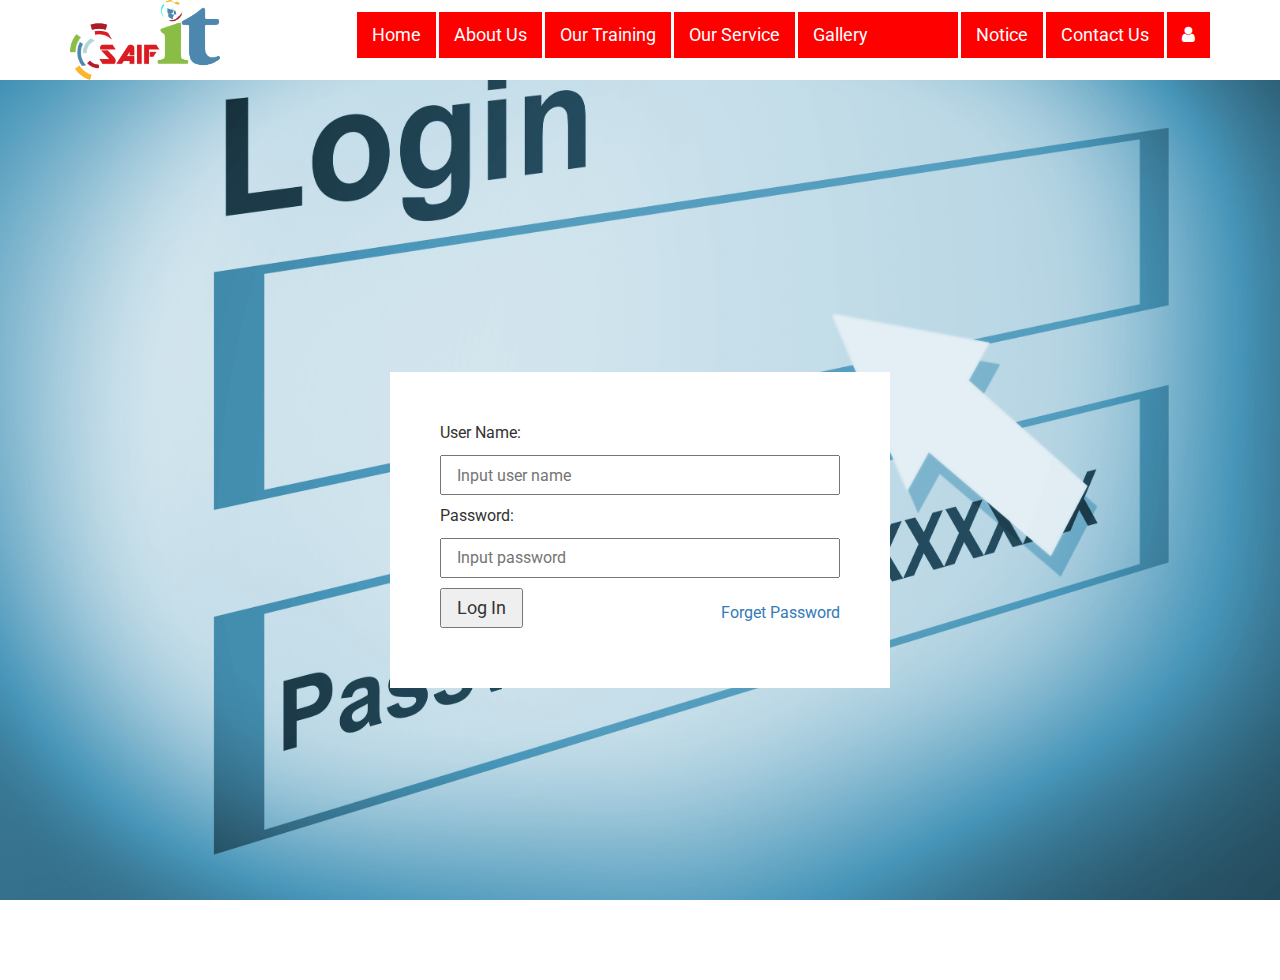
<file: log-in.html>
<!DOCTYPE html>
<html lang="en">
  <head>
    <meta charset="utf-8">
    <meta http-equiv="X-UA-Compatible" content="IE=edge">
    <meta name="viewport" content="width=device-width, initial-scale=1">
    <link rel="shortcut icon" href="img/logo.png">
    <!-- The above 3 meta tags *must* come first in the head; any other head content must come *after* these tags -->
    <title>Lon In With Your Info</title>

    <!-- Bootstrap -->
    <link href="css/bootstrap.min.css" rel="stylesheet">
    <link href="https://fonts.googleapis.com/css?family=Roboto:400,500,700" rel="stylesheet">
    <link href="css/font-awesome.min.css" rel="stylesheet">
    <link href="style.css" rel="stylesheet">
    <link href="css/responsive.css" rel="stylesheet">
  </head>
  <!-- Body  -->
  <body>
    <!--===== Header ===== -->
    <header id="sticker" class="header">
      <div class="menu-area"> <!-- Menu-area  -->
        <div class="container">
          <div class="row">
            <div class="col-lg-12 no-padding">    <!-- No Padding -->
              <div class="logo hidden-sm"> <!-- Logo  -->
                <a href="index.html"><img src="img/logo.png" alt=""></a>   <!-- Main logo -->
              </div> <!-- Logo End  -->
              <div class="dropdown mobile-menu hidden-sm hidden-md hidden-lg">    <!-- Mobile Menu -->
                <button class="btn btn-default dropdown-toggle" type="button" id="menu1" data-toggle="dropdown"><i class="fa fa-bars" aria-hidden="true"></i></button>    <!-- Drop Down Button -->
                <ul class="dropdown-menu" role="menu" aria-labelledby="menu1">
                  <li role="presentation"><a href="index.html">Home</a></li>   <!-- Mobile Menu Home -->
                  <li role="presentation"><a href="index.html">About Us</a></li> <!-- Mobile Menu About US -->
                  <li role="presentation"><a href="index.html">Our Training</a></li> <!-- Mobile Menu Our Training -->
                  <li class="mobibe-sub-menu" role="presentation"><a href="#">Gallery <span class="caret-right"><i class="fa fa-caret-right" aria-hidden="true"></i></span></a> <!-- Mobile Menu Gallery -->
                    <div class="m-sub-menu">
                      <ul>
                        <li><a href="student-gallery.html">Student Gallery</a></li>    <!-- Mobile Menu Student Gallery -->
                        <li><a href="teacher-gallery.html">Teacher Gallery</a></li>    <!-- Mobile Menu Teacher Gallery -->
                        <li><a href="student-work.html">Student Work</a></li>  <!-- Mobile Menu Student Work -->
                      </ul>
                    </div>
                  </li>
                  <li><a href="notice-board.html">Notice</a></li>   <!-- Mobile Menu Notice -->
                  <li><a href="index.html">Contact Us</a></li> <!-- Mobile Menu Contact Us -->
                  <li><a href="index.html">Log In </a></li> <!-- Mobile Menu Contact Us -->
                </ul>
              </div>    <!-- Mobile Menu end -->


              <nav class="main-menu  hidden-xs"> <!-- Main-Menu  -->
                <ul id="nav">
                  <li><a href="index.html">Home</a></li>   <!-- Menu Home -->
                  <li><a href="index.html">About Us</a></li> <!-- Menu About Us -->
                  <li><a href="index.html">Our Training</a></li> <!-- Menu Our Training -->
                  <li><a href="index.html">Our Service</a></li>  <!-- Menu Our Service -->
                  <li class="sub-menu-base"><a href="#">Gallery</a> <!-- Menu Gallery -->
                    <div class="sub-menu">
                      <ul>
                        <li><a href="student-gallery.html">Student Gallery</a></li>  <!-- Menu Student Gallery -->
                        <li><a href="teacher-gallery.html">Teacher Gallery</a></li>  <!-- Menu Teacher Gallery -->
                        <li><a href="student-work.html">Student Work</a></li>   <!-- Menu Student Work -->
                      </ul>
                    </div>
                  </li>
                  <li><a href="notice-board.html">Notice</a></li>  <!-- Menu Notice -->
                  <li><a href="index.html">Contact Us</a></li> <!-- Menu Contact Us -->
                  <li><a href="log-in.html"><i class="fa fa-user" aria-hidden="true"></i></a></li> <!-- log in button  -->
                </ul>
              </nav> <!-- Main-Menu end  -->
            </div>
          </div>
        </div>
      </div> <!-- Menu-area end  -->
    </header>
      <!--===== Header end ===== -->
      <!--===== Log in Area ===== -->
      <div class="log-in-form-area">
        <div class="log-in-form-wripper"> <!-- Log in form wripper  -->
          <form class="log-in-form" action="index.html" method="post">  <!-- Log in form  -->
            <p>User Name:</p>
            <input type="text" name="" value="" placeholder="Input user name">  <!-- Input User Name  -->
            <p>Password:</p>
            <input type="password" name="" value="" placeholder="Input password"> <!-- Input Pasword  -->
            <button type="button" name="button">Log In</button>
            <a href="#">Forget Password</a>
          </form> <!-- Log in form end  -->
        </div>  <!-- Log in form wripper end  -->
      </div>
      <!--===== Log in Area end ===== -->
      <!-- jQuery (necessary for Bootstrap's JavaScript plugins) -->
      <script src="https://ajax.googleapis.com/ajax/libs/jquery/1.12.4/jquery.min.js"></script>
      <!-- Include all compiled plugins (below), or include individual files as needed -->
      <script src="js/bootstrap.min.js"></script>   <!-- Bootstrap js -->
      <script src="js/jquery.nav.js"></script>    <!-- One Page Nav js -->
      <script src="js/parallax.min.js"></script>    <!-- Parallax js -->
      <script src="js/jquery.sticky.js"></script>   <!-- Sticky js -->
      <script src="js/owl.carousel.min.js"></script>  <!-- Owl Carosel js -->
      <script src="js/jquery.mixitup.min.js"></script>  <!-- Mix it up js -->
      <script src="js/main.js"></script>    <!-- Main js -->
    </body>
    <!--=== Body End=== -->
</html>
</file>
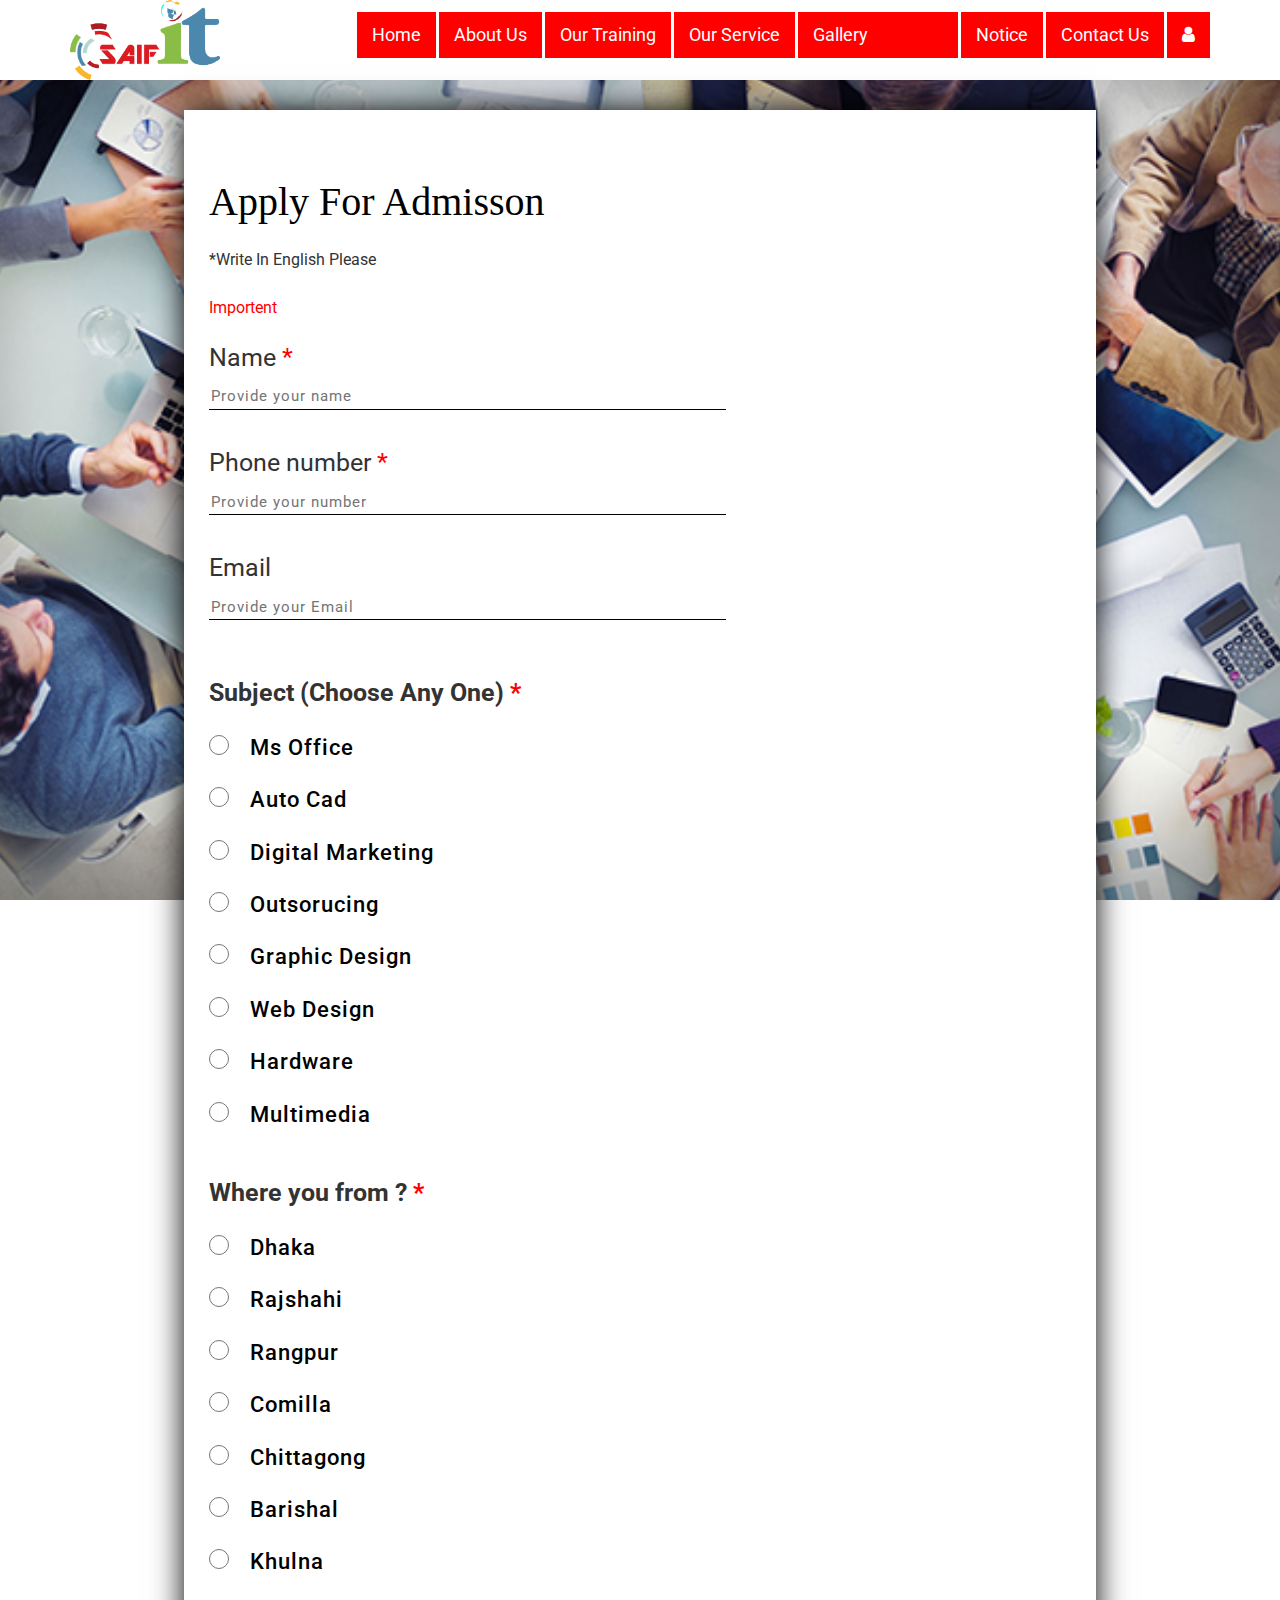
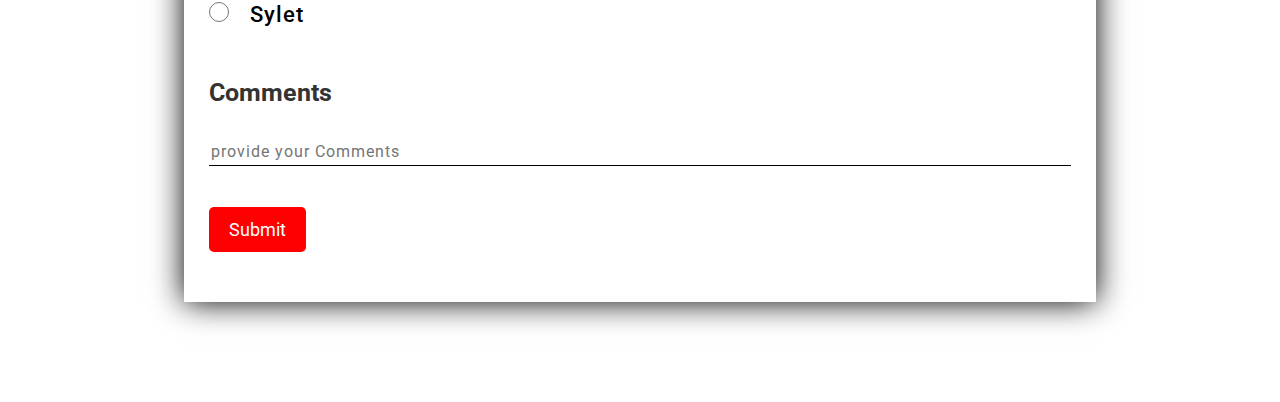
<file: reg-index.html>
<!DOCTYPE html>
<html lang="en">
  <head>
    <meta charset="utf-8">
    <meta http-equiv="X-UA-Compatible" content="IE=edge">
    <meta name="viewport" content="width=device-width, initial-scale=1">
    <link rel="shortcut icon" href="img/logo.png">
    <!-- The above 3 meta tags *must* come first in the head; any other head content must come *after* these tags -->
    <title>Apply For Admisson</title>  <!-- Main Page Title  -->

    <!-- Bootstrap -->
    <link href="css/bootstrap.min.css" rel="stylesheet"> <!-- Bootstrap style sheet  -->
    <link href="css/font-awesome.min.css" rel="stylesheet"> <!-- Font Awesome  -->
    <link href="https://fonts.googleapis.com/css?family=Roboto:300,400,500,700,900" rel="stylesheet">  <!-- Font roboto  -->
    <link href="https://fonts.googleapis.com/css?family=Open+Sans:400,600,700" rel="stylesheet">  <!-- Font Open Sans  -->
    <link href="style.css" rel="stylesheet"> <!-- main StyleSheet -->
    <link href="css/responsive.css" rel="stylesheet"> <!-- Responsive StyleSheet -->
  </head>
  <body>

    <!--===== Header ===== -->
    <header id="sticker" class="header">
      <div class="menu-area"> <!-- Menu-area  -->
        <div class="container">
          <div class="row">
            <div class="col-lg-12 no-padding">    <!-- No Padding -->
              <div class="logo hidden-sm"> <!-- Logo  -->
                <a href="index.html"><img src="img/logo.png" alt=""></a>   <!-- Main logo -->
              </div> <!-- Logo End  -->
              <div class="dropdown mobile-menu hidden-sm hidden-md hidden-lg">    <!-- Mobile Menu -->
                <button class="btn btn-default dropdown-toggle" type="button" id="menu1" data-toggle="dropdown"><i class="fa fa-bars" aria-hidden="true"></i></button>    <!-- Drop Down Button -->
                <ul class="dropdown-menu" role="menu" aria-labelledby="menu1">
                  <li role="presentation"><a href="index.html">Home</a></li>   <!-- Mobile Menu Home -->
                  <li role="presentation"><a href="index.html">About Us</a></li> <!-- Mobile Menu About US -->
                  <li role="presentation"><a href="index.html">Our Training</a></li> <!-- Mobile Menu Our Training -->
                  <li class="mobibe-sub-menu" role="presentation"><a href="#">Gallery <span class="caret-right"><i class="fa fa-caret-right" aria-hidden="true"></i></span></a> <!-- Mobile Menu Gallery -->
                    <div class="m-sub-menu">
                      <ul>
                        <li><a href="student-gallery.html">Student Gallery</a></li>    <!-- Mobile Menu Student Gallery -->
                        <li><a href="teacher-gallery.html">Teacher Gallery</a></li>    <!-- Mobile Menu Teacher Gallery -->
                        <li><a href="student-work.html">Student Work</a></li>  <!-- Mobile Menu Student Work -->
                      </ul>
                    </div>
                  </li>
                  <li><a href="notice-board.html">Notice</a></li>   <!-- Mobile Menu Notice -->
                  <li><a href="index.html">Contact Us</a></li> <!-- Mobile Menu Contact Us -->
                  <li><a href="index.html">Log In </a></li> <!-- Mobile Menu Contact Us -->
                </ul>
              </div>    <!-- Mobile Menu end -->


              <nav class="main-menu  hidden-xs"> <!-- Main-Menu  -->
                <ul id="nav">
                  <li><a href="index.html">Home</a></li>   <!-- Menu Home -->
                  <li><a href="index.html">About Us</a></li> <!-- Menu About Us -->
                  <li><a href="index.html">Our Training</a></li> <!-- Menu Our Training -->
                  <li><a href="index.html">Our Service</a></li>  <!-- Menu Our Service -->
                  <li class="sub-menu-base"><a href="#">Gallery</a> <!-- Menu Gallery -->
                    <div class="sub-menu">
                      <ul>
                        <li><a href="student-gallery.html">Student Gallery</a></li>  <!-- Menu Student Gallery -->
                        <li><a href="teacher-gallery.html">Teacher Gallery</a></li>  <!-- Menu Teacher Gallery -->
                        <li><a href="student-work.html">Student Work</a></li>   <!-- Menu Student Work -->
                      </ul>
                    </div>
                  </li>
                  <li><a href="notice-board.html">Notice</a></li>  <!-- Menu Notice -->
                  <li><a href="index.html">Contact Us</a></li> <!-- Menu Contact Us -->
                  <li><a href="log-in.html"><i class="fa fa-user" aria-hidden="true"></i></a></li> <!-- log in button  -->
                </ul>
              </nav> <!-- Main-Menu end  -->
            </div>
          </div>
        </div>
      </div> <!-- Menu-area end  -->
    </header>
      <!--===== Header end ===== -->

    <div class="registration-form">   <!-- Ragistration form  -->
      <div class="container">
        <div class="row">
          <div class="col-lg-12">
            <form class="registration-form-wripper" action="submit" method="post"> <!-- Ragistration form wripper  -->
                <div class="form-title">
                  <h2>Apply For Admisson</h2>   <!-- Ragistration form title  -->
                </div>
                <div class="form-lang">
                  <p>*Write In English Please</p> <!-- Language Requard  -->
                </div>
                <div class="requard">
                  <p>Importent</p>  <!-- Requard  -->
                </div>
                  <div class="input-index">  <!-- Personal Information form  -->
                    <p>Name <span class="requard-alert">*</span></p>
                    <input type="text" name="" value="" placeholder="Provide your name">  <!-- Input Name  -->
                    <p>Phone number <span class="requard-alert">*</span></p>
                    <input type="text" name="" value="" placeholder="Provide your number">  <!-- Input Phone Number  -->
                    <p>Email</p>
                    <input type="text" name="" value="" placeholder="Provide your Email">  <!-- Input Email  -->
                  </div> <!-- Personal Information form end -->
                    <div class="subject radio-click">   <!-- All Subject  -->
                      <p>Subject (Choose Any One) <span class="requard-alert">*</span></p>
                      <div class="reg-sub-choose radio-btns">  <!-- All Subject form  -->
                        <ul>
                          <li>
                            <input type="radio" id="ms-office" name="subject" value="ms-office">    <!-- Ms Office  -->
                            <label for="ms-office">Ms Office</label>  <!-- Ms Office label -->
                          </li>
                          <li>
                            <input type="radio" id="auto-cad" name="subject" value="auto-cad">  <!-- Auto cad  -->
                            <label for="auto-cad">Auto Cad</label>    <!-- Auto cad label -->
                          </li>
                          <li>
                            <input type="radio" id="digital-marketing" name="subject" value="digital-marketing">  <!-- Digital Marketing  -->
                              <label for="digital-marketing">Digital Marketing</label>  <!-- Digital marketing Label  -->
                          </li>
                          <li>
                            <input type="radio" id="outsorucing" name="subject" value="outsorucing">  <!-- Outsorucing  -->
                              <label for="outsorucing">Outsorucing</label>  <!-- Outsorucing label -->
                          </li>
                          <li>
                            <input type="radio" id="graphic-design" name="subject" value="graphic-design">  <!-- Graphic Design  -->
                              <label for="graphic-design">Graphic Design</label>  <!-- Graphic Design label -->
                          </li>
                          <li>
                            <input type="radio" id="web-design" name="subject" value="web-design">  <!-- Web Design  -->
                              <label for="web-design">Web Design</label>  <!-- Web Design label -->
                            </li>
                          <li>
                            <input type="radio" id="hardware" name="subject" value="hardware">  <!-- Hardware  -->
                              <label for="hardware">Hardware</label>  <!-- Hardware label -->
                          </li>
                          <li>
                            <input type="radio" id="multimedia" name="subject" value="multimedia">   <!-- Multimedia  -->
                              <label for="multimedia">Multimedia</label>   <!-- Multimedia label -->
                          </li>
                        </ul>
                      </div> <!-- All Subject form end  -->
                    </div>    <!-- All Subject end -->
                    <div class="division radio-click">   <!-- All Division  -->
                      <p>Where you from ? <span class="requard-alert">*</span></p>
                      <div class="division-choose radio-btns"> <!-- All Division form -->
                        <ul>
                          <li>
                            <input type="radio" id="dhaka" name="division" value="dhaka">   <!-- Dhaka Division  -->
                            <label for="dhaka">Dhaka</label>  <!-- Dhaka Division label -->
                          </li>
                          <li>
                            <input type="radio" id="rajshahi" name="division" value="rajshahi"> <!-- Rajshahi Division  -->
                              <label for="rajshahi">Rajshahi</label>  <!-- Rajshahi Division label -->
                          </li>
                          <li>
                            <input type="radio" id="rangpur" name="division" value="rangpur"> <!-- Rangpur Division  -->
                              <label for="rangpur">Rangpur</label>  <!-- Rangpur Division label -->
                          </li>
                          <li>
                            <input type="radio" id="comilla" name="division" value="comilla">   <!-- Comilla Division  -->
                              <label for="comilla">Comilla</label>  <!-- Comilla Division label -->
                          </li>
                          <li>
                            <input type="radio" id="chittagong" name="division" value="chittagong">   <!-- Chittagong Division  -->
                              <label for="chittagong">Chittagong</label>  <!-- Chittagong Division label -->
                          </li>
                          <li>
                            <input type="radio" id="barishal" name="division" value="barishal">   <!-- Barishal Division  -->
                              <label for="barishal">Barishal</label>    <!-- Barishal Division label -->
                          </li>
                          <li>
                            <input type="radio" id="khulna" name="division" value="khulna"> <!-- Khulna Division  -->
                              <label for="khulna">Khulna</label>  <!-- Khulna Division label -->
                          </li>
                          <li>
                            <input type="radio" id="sylet" name="division" value="sylet">   <!-- Sylet Division  -->
                              <label for="sylet">Sylet</label>  <!-- Sylet Division label -->
                          </li>
                        </ul>
                      </div> <!-- All Division form end -->
                    </div>  <!-- All Division end -->
                    <div class="comment-box radio-click">  <!-- Comment box  -->
                      <p>Comments</p>
                      <input type="text" name="" value="" placeholder="provide your Comments">    <!-- Input comment  -->
                    </div> <!-- Commet box end  -->
                    <div class="submit-btn">
                      <button type="button" name="button">Submit</button>   <!-- Submit button  -->
                    </div>
                </form>    <!-- Ragistration form wripper end -->
              </div>
            </div>
          </div>
        </div>    <!-- Ragistration form end  -->

        <!-- jQuery (necessary for Bootstrap's JavaScript plugins) -->
        <script src="https://ajax.googleapis.com/ajax/libs/jquery/1.12.4/jquery.min.js"></script>
        <!-- Include all compiled plugins (below), or include individual files as needed -->
        <script src="js/bootstrap.min.js"></script>   <!-- Bootstrap js -->
        <script src="js/jquery.nav.js"></script>    <!-- One Page Nav js -->
        <script src="js/parallax.min.js"></script>    <!-- Parallax js -->
        <script src="js/jquery.sticky.js"></script>   <!-- Sticky js -->
        <script src="js/owl.carousel.min.js"></script>  <!-- Owl Carosel js -->
        <script src="js/jquery.mixitup.min.js"></script>  <!-- Mix it up js -->
        <script src="js/main.js"></script>    <!-- Main js -->
      </body>
      <!--=== Body End=== -->
</html>
</file>
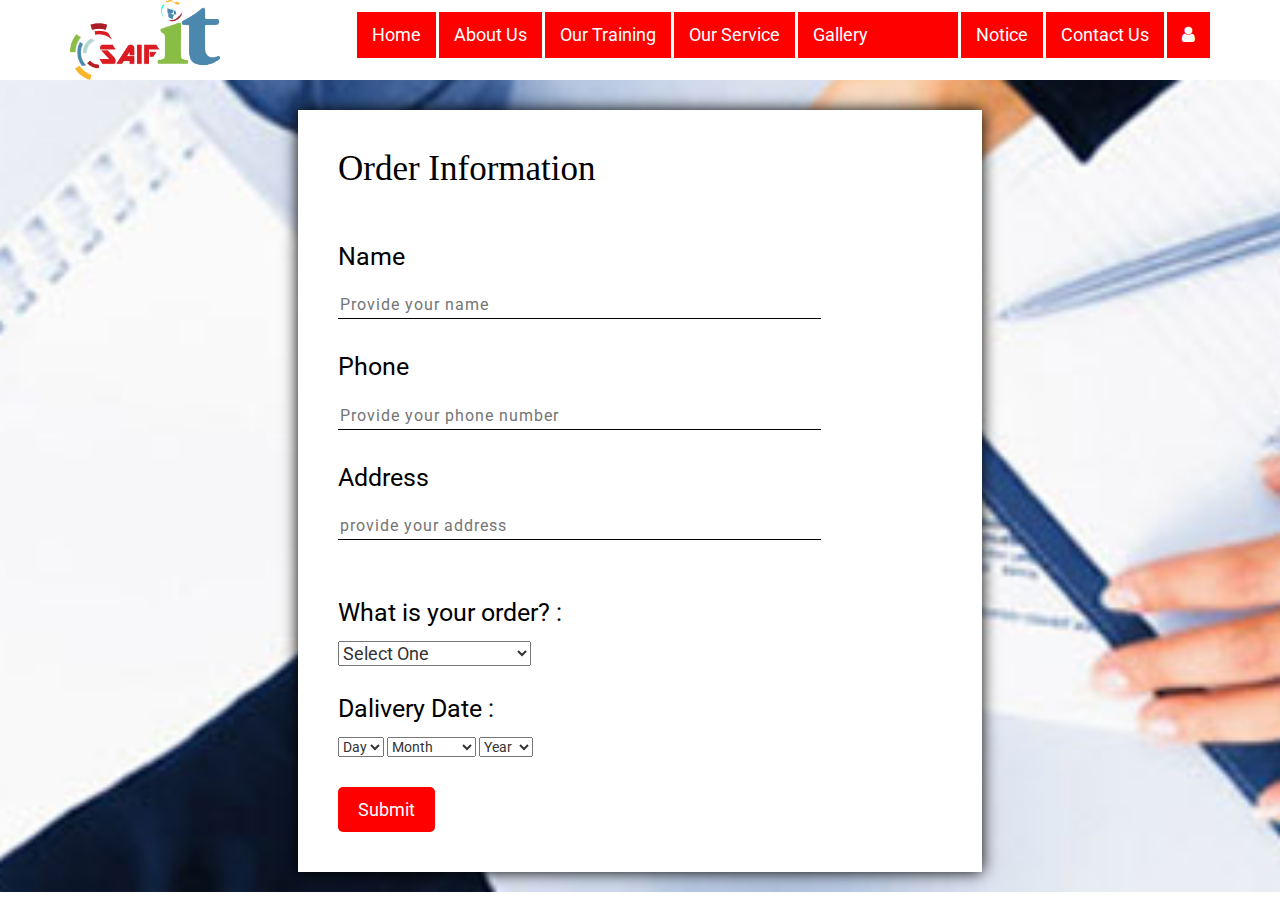
<file: service-form.html>
<!DOCTYPE html>
<html lang="en">
  <head>
    <meta charset="utf-8">
    <meta http-equiv="X-UA-Compatible" content="IE=edge">
    <meta name="viewport" content="width=device-width, initial-scale=1">
    <link rel="shortcut icon" href="img/logo.png">
    <!-- The above 3 meta tags *must* come first in the head; any other head content must come *after* these tags -->
    <title>Order Information</title>      <!-- Main Page Title -->

    <!-- Bootstrap -->
    <link href="css/bootstrap.min.css" rel="stylesheet">    <!-- Bootstrap -->
    <link href="css/font-awesome.min.css" rel="stylesheet">   <!-- Font Awesome -->
     <link href="https://fonts.googleapis.com/css?family=Roboto:300,400,500,700,900" rel="stylesheet">    <!-- Font roboto -->
    <link href="https://fonts.googleapis.com/css?family=Open+Sans:400,600,700" rel="stylesheet">    <!-- Font Open Sanse -->
    <link href="style.css" rel="stylesheet"> <!-- main StyleSheet -->
    <link href="css/responsive.css" rel="stylesheet"> <!-- responsive StyleSheet -->
  </head>

    <!-- Body -->
  <body>

    <!--===== Header ===== -->
    <header id="sticker" class="header">
      <div class="menu-area"> <!-- Menu-area  -->
        <div class="container">
          <div class="row">
            <div class="col-lg-12 no-padding">    <!-- No Padding -->
              <div class="logo hidden-sm"> <!-- Logo  -->
                <a href="index.html"><img src="img/logo.png" alt=""></a>   <!-- Main logo -->
              </div> <!-- Logo End  -->
              <div class="dropdown mobile-menu hidden-sm hidden-md hidden-lg">    <!-- Mobile Menu -->
                <button class="btn btn-default dropdown-toggle" type="button" id="menu1" data-toggle="dropdown"><i class="fa fa-bars" aria-hidden="true"></i></button>    <!-- Drop Down Button -->
                <ul class="dropdown-menu" role="menu" aria-labelledby="menu1">
                  <li role="presentation"><a href="index.html">Home</a></li>   <!-- Mobile Menu Home -->
                  <li role="presentation"><a href="index.html">About Us</a></li> <!-- Mobile Menu About US -->
                  <li role="presentation"><a href="index.html">Our Training</a></li> <!-- Mobile Menu Our Training -->
                  <li class="mobibe-sub-menu" role="presentation"><a href="#">Gallery <span class="caret-right"><i class="fa fa-caret-right" aria-hidden="true"></i></span></a> <!-- Mobile Menu Gallery -->
                    <div class="m-sub-menu">
                      <ul>
                        <li><a href="student-gallery.html">Student Gallery</a></li>    <!-- Mobile Menu Student Gallery -->
                        <li><a href="teacher-gallery.html">Teacher Gallery</a></li>    <!-- Mobile Menu Teacher Gallery -->
                        <li><a href="student-work.html">Student Work</a></li>  <!-- Mobile Menu Student Work -->
                      </ul>
                    </div>
                  </li>
                  <li><a href="notice-board.html">Notice</a></li>   <!-- Mobile Menu Notice -->
                  <li><a href="index.html">Contact Us</a></li> <!-- Mobile Menu Contact Us -->
                  <li><a href="index.html">Log In </a></li> <!-- Mobile Menu Contact Us -->
                </ul>
              </div>    <!-- Mobile Menu end -->


              <nav class="main-menu  hidden-xs"> <!-- Main-Menu  -->
                <ul id="nav">
                  <li><a href="index.html">Home</a></li>   <!-- Menu Home -->
                  <li><a href="index.html">About Us</a></li> <!-- Menu About Us -->
                  <li><a href="index.html">Our Training</a></li> <!-- Menu Our Training -->
                  <li><a href="index.html">Our Service</a></li>  <!-- Menu Our Service -->
                  <li class="sub-menu-base"><a href="#">Gallery</a> <!-- Menu Gallery -->
                    <div class="sub-menu">
                      <ul>
                        <li><a href="student-gallery.html">Student Gallery</a></li>  <!-- Menu Student Gallery -->
                        <li><a href="teacher-gallery.html">Teacher Gallery</a></li>  <!-- Menu Teacher Gallery -->
                        <li><a href="student-work.html">Student Work</a></li>   <!-- Menu Student Work -->
                      </ul>
                    </div>
                  </li>
                  <li><a href="notice-board.html">Notice</a></li>  <!-- Menu Notice -->
                  <li><a href="index.html">Contact Us</a></li> <!-- Menu Contact Us -->
                  <li><a href="log-in.html"><i class="fa fa-user" aria-hidden="true"></i></a></li> <!-- log in button  -->
                </ul>
              </nav> <!-- Main-Menu end  -->
            </div>
          </div>
        </div>
      </div> <!-- Menu-area end  -->
    </header>
      <!--===== Header end ===== -->

  <!--====== Order Form =======-->
      <div class="service-form-area">
        <div class="container">
          <div class="row">
            <div class="col-lg-12">
              <div class="service-form-wripper">  <!-- Order form wripper  -->
                <div class="service-form-title">
                  <h2>Order Information</h2>   <!-- Order form title  -->
                </div>
                <form class="order-form" action="index.html" method="post">    <!-- Order form  -->
                  <p>Name</p>
                  <input type="text" name="" value="" placeholder="Provide your name">   <!-- Input Name  -->
                  <p>Phone</p>
                  <input type="text" name="" value="" placeholder="Provide your phone number">  <!-- Input Phone Number  -->
                  <p>Address</p>
                  <input type="text" name="" value="" placeholder="provide your address">   <!-- Input Address  -->
                  <p class="display">What is your order? :</p>  <!-- Sub title  -->
                  <select class="select-sub">   <!-- Order Catagori  -->
                    <option value="select">Select One</option>  <!-- Sellect one  -->
                    <option value="website-create">Website Create</option>  <!-- Website Create  -->
                    <option value="domain-hosting">Domain and Hosting</option>  <!-- Domain and Hosting  -->
                    <option value="hardware">Hardware Support</option>  <!-- Hardware Support  -->
                    <option value="video">Video Ads</option>  <!-- Video admisson-form  -->
                    <option value="design-work">Design Related Work</option>  <!-- All Of design work  -->
                    <option value="printing-work">Printing Related Work</option>  <!-- All of printing work  -->
                  </select>   <!-- Order Catagori end -->
                  <p class="display">Dalivery Date :</p>  <!-- Dalivery date  -->
                  <select class="select-day"> <!-- Sellect your days  -->
                    <option value="select">Day</option>
                    <option value="1">01</option>
                    <option value="2">02</option>
                    <option value="3">03</option>
                    <option value="4">04</option>
                    <option value="5">05</option>
                    <option value="6">06</option>
                    <option value="7">07</option>
                    <option value="8">08</option>
                    <option value="9">09</option>
                    <option value="10">10</option>
                    <option value="11">11</option>
                    <option value="12">12</option>
                    <option value="13">13</option>
                    <option value="14">14</option>
                    <option value="15">15</option>
                    <option value="16">16</option>
                    <option value="17">17</option>
                    <option value="18">18</option>
                    <option value="19">19</option>
                    <option value="20">20</option>
                    <option value="21">21</option>
                    <option value="22">22</option>
                    <option value="23">23</option>
                    <option value="24">24</option>
                    <option value="25">25</option>
                    <option value="26">26</option>
                    <option value="27">27</option>
                    <option value="28">28</option>
                    <option value="29">29</option>
                    <option value="30">30</option>
                    <option value="31">31</option>
                  </select>   <!-- Sellect your days end  -->

                  <select class="select-month" name="">   <!-- Sellect your Month  -->
                    <option value="month">Month</option>
                    <option value="january">January</option>
                    <option value="february">February</option>
                    <option value="march">March</option>
                    <option value="april">April</option>
                    <option value="may">May</option>
                    <option value="june">June</option>
                    <option value="july">July</option>
                    <option value="agust">Agust</option>
                    <option value="september">September</option>
                    <option value="october">October</option>
                    <option value="november">November</option>
                    <option value="december">December</option>
                  </select> <!-- Sellect Your month  -->

                  <select class="select-year" name="">  <!-- Sellect your Year  -->
                    <option value="year">Year</option>
                    <option value="2017">2017</option>
                    <option value="2018">2018</option>
                    <option value="2019">2019</option>
                    <option value="2020">2020</option>
                    <option value="2021">2021</option>
                    <option value="2022">2022</option>
                    <option value="2023">2023</option>
                    <option value="2024">2024</option>
                    <option value="2025">2025</option>
                    <option value="2026">2026</option>
                  </select>   <!-- Sellect your year  -->

                  <div class="service-form-sub-btn">
                    <button type="button" name="button">Submit</button> <!-- submit button  -->
                  </div>
                </form>    <!-- Order form end  -->
              </div>     <!-- Order form wripper end -->
            </div>
          </div>
        </div>
      </div>
    <!--====== Order Form end=======-->


    <!-- jQuery (necessary for Bootstrap's JavaScript plugins) -->
    <script src="https://ajax.googleapis.com/ajax/libs/jquery/1.12.4/jquery.min.js"></script>
    <!-- Include all compiled plugins (below), or include individual files as needed -->
    <script src="js/bootstrap.min.js"></script>   <!-- Bootstrap js -->
    <script src="js/jquery.nav.js"></script>    <!-- One Page Nav js -->
    <script src="js/parallax.min.js"></script>    <!-- Parallax js -->
    <script src="js/jquery.sticky.js"></script>   <!-- Sticky js -->
    <script src="js/owl.carousel.min.js"></script>  <!-- Owl Carosel js -->
    <script src="js/jquery.mixitup.min.js"></script>  <!-- Mix it up js -->
    <script src="js/main.js"></script>    <!-- Main js -->
  </body>
  <!--=== Body End=== -->
</html>
</file>
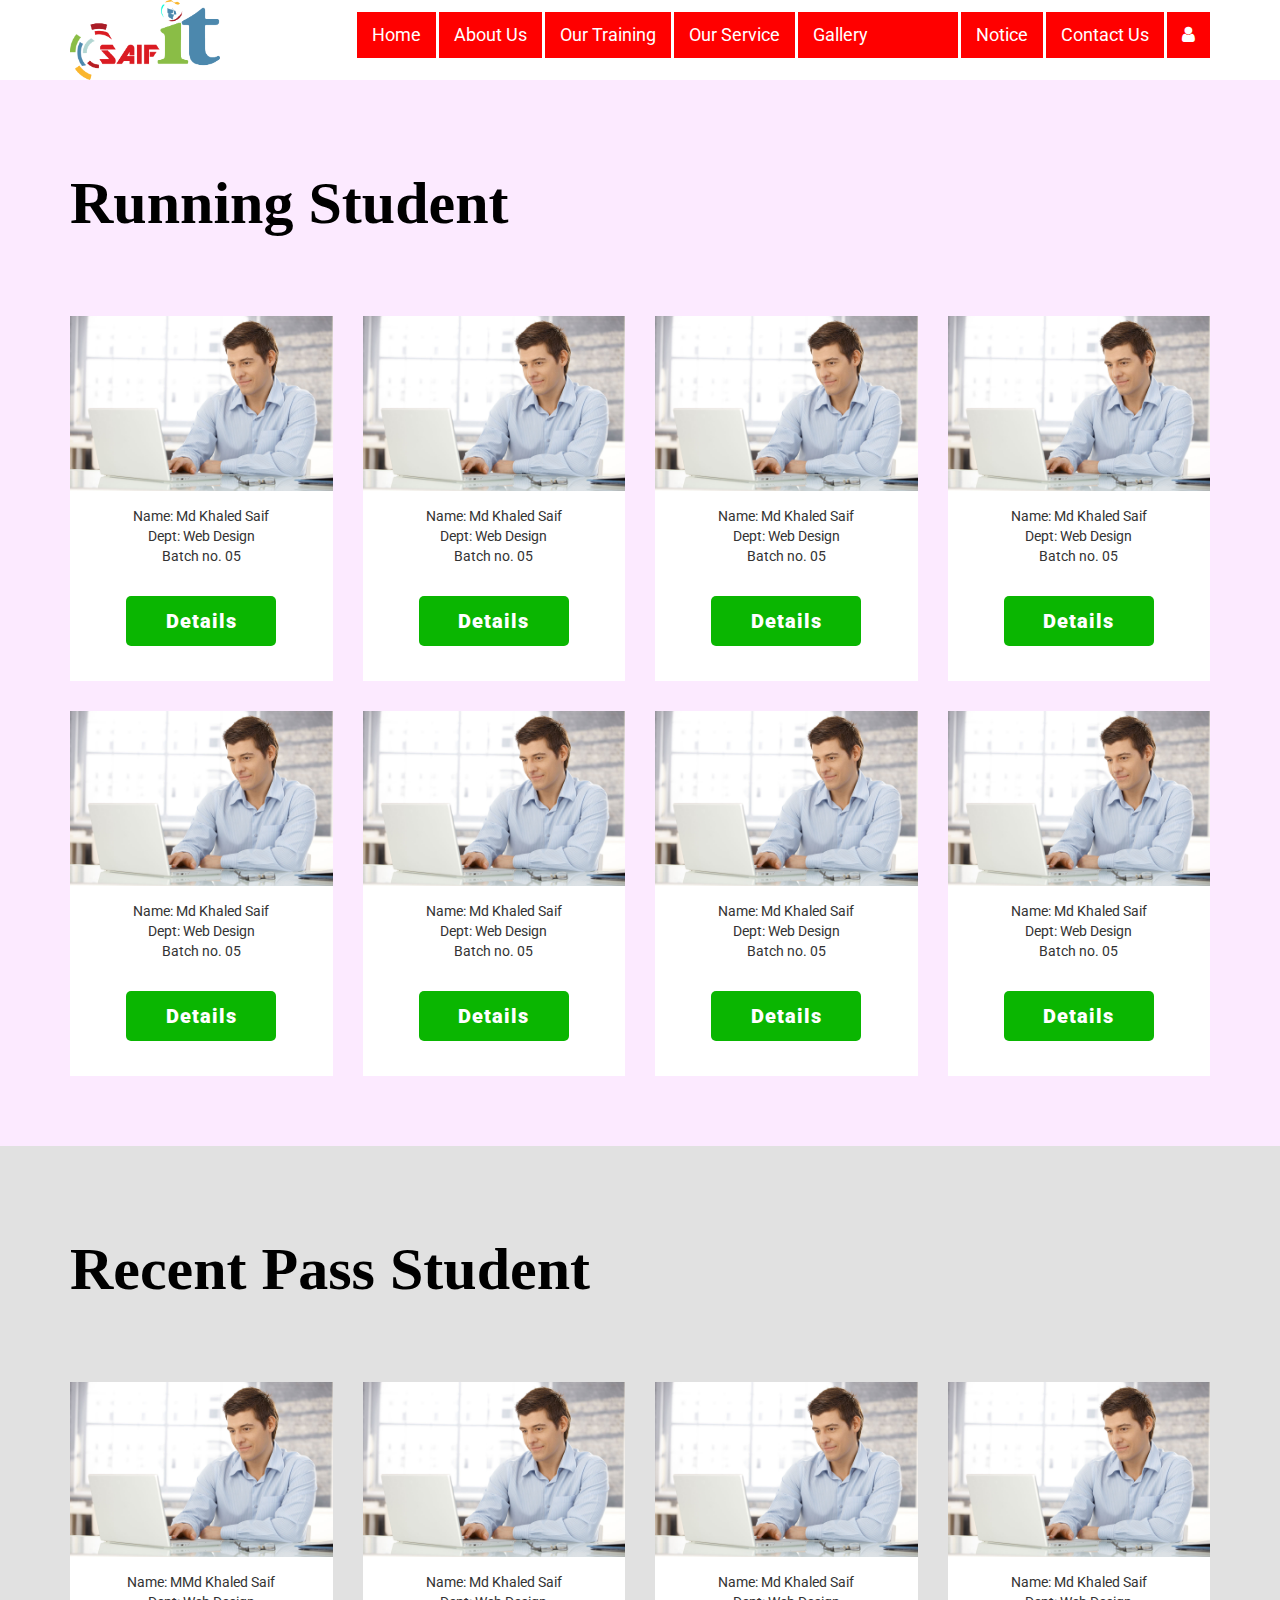
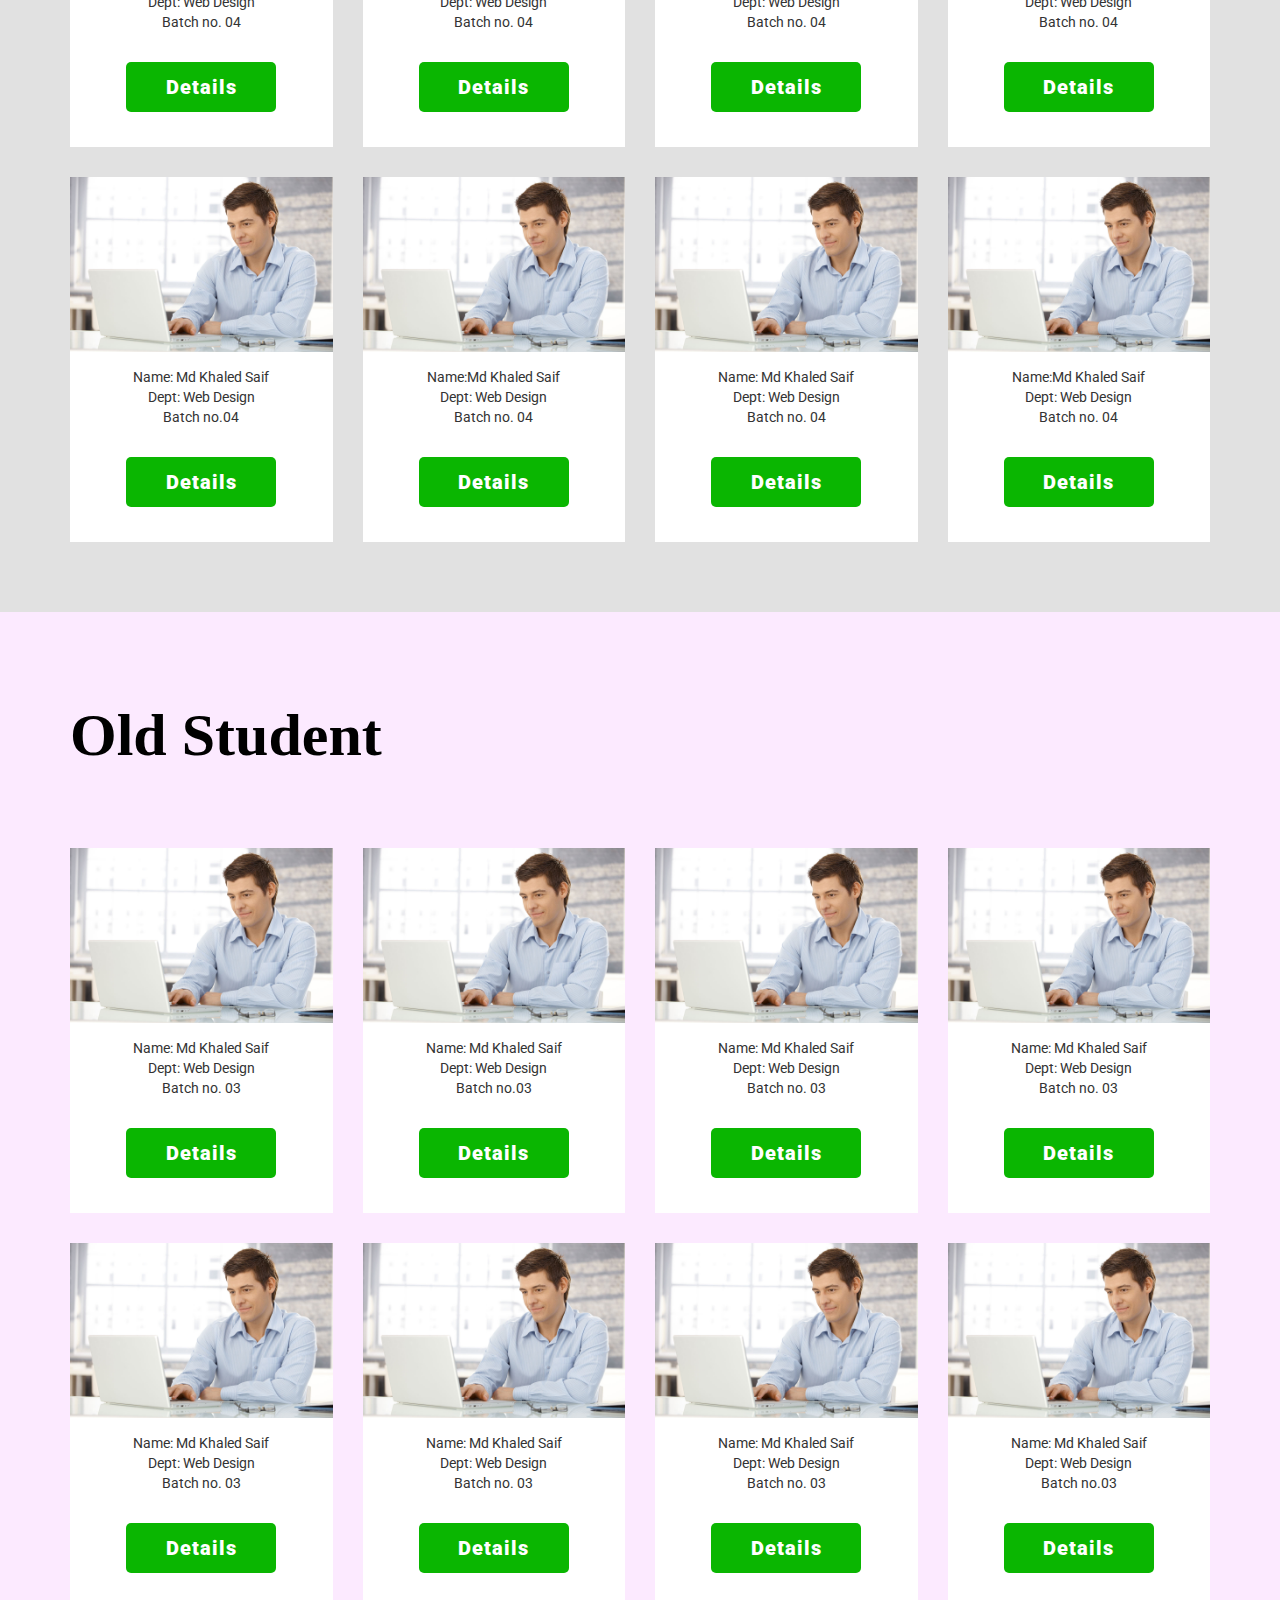
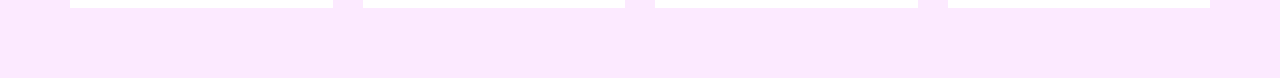
<file: student-gallery.html>
<!DOCTYPE html>
<html lang="en">
  <head>
    <meta charset="utf-8">
    <meta http-equiv="X-UA-Compatible" content="IE=edge">
    <meta name="viewport" content="width=device-width, initial-scale=1">
    <link rel="shortcut icon" href="img/logo.png">    <!-- Shortcurt icon -->
    <!-- The above 3 meta tags *must* come first in the head; any other head content must come *after* these tags -->
    <title>Student Gallery</title>      <!-- Main Page title -->

    <!-- Bootstrap -->
    <link href="css/bootstrap.min.css" rel="stylesheet">      <!-- Bootstrap style Sheet -->
    <link href="https://fonts.googleapis.com/css?family=Roboto:400,500,700" rel="stylesheet">     <!-- Font roboto -->
    <link href="https://fonts.googleapis.com/css?family=Open+Sans:400,600,700" rel="stylesheet">      <!-- Font Open Sans -->
    <link href="css/font-awesome.min.css" rel="stylesheet">     <!-- Font Awesome -->
    <link href="style.css" rel="stylesheet">      <!-- Main  Style Sheet -->
    <link href="css/responsive.css" rel="stylesheet">     <!-- Responsive style Sheet -->
  </head>
    <!--======= body ==== -->
  <body>
    <!--===== Header ===== -->
    <header id="sticker" class="header">
      <div class="menu-area"> <!-- Menu-area  -->
        <div class="container">
          <div class="row">
            <div class="col-lg-12 no-padding">    <!-- No Padding -->
              <div class="logo hidden-sm"> <!-- Logo  -->
                <a href="index.html"><img src="img/logo.png" alt=""></a>   <!-- Main logo -->
              </div> <!-- Logo End  -->
              <div class="dropdown mobile-menu hidden-sm hidden-md hidden-lg">    <!-- Mobile Menu -->
                <button class="btn btn-default dropdown-toggle" type="button" id="menu1" data-toggle="dropdown"><i class="fa fa-bars" aria-hidden="true"></i></button>    <!-- Drop Down Button -->
                <ul class="dropdown-menu" role="menu" aria-labelledby="menu1">
                  <li role="presentation"><a href="index.html">Home</a></li>   <!-- Mobile Menu Home -->
                  <li role="presentation"><a href="index.html">About Us</a></li> <!-- Mobile Menu About US -->
                  <li role="presentation"><a href="index.html">Our Training</a></li> <!-- Mobile Menu Our Training -->
                  <li class="mobibe-sub-menu" role="presentation"><a href="#">Gallery <span class="caret-right"><i class="fa fa-caret-right" aria-hidden="true"></i></span></a> <!-- Mobile Menu Gallery -->
                    <div class="m-sub-menu">
                      <ul>
                        <li><a href="student-gallery.html">Student Gallery</a></li>    <!-- Mobile Menu Student Gallery -->
                        <li><a href="teacher-gallery.html">Teacher Gallery</a></li>    <!-- Mobile Menu Teacher Gallery -->
                        <li><a href="student-work.html">Student Work</a></li>  <!-- Mobile Menu Student Work -->
                      </ul>
                    </div>
                  </li>
                  <li><a href="notice-board.html">Notice</a></li>   <!-- Mobile Menu Notice -->
                  <li><a href="index.html">Contact Us</a></li> <!-- Mobile Menu Contact Us -->
                  <li><a href="index.html">Log In </a></li> <!-- Mobile Menu Contact Us -->
                </ul>
              </div>    <!-- Mobile Menu end -->


              <nav class="main-menu  hidden-xs"> <!-- Main-Menu  -->
                <ul id="nav">
                  <li><a href="index.html">Home</a></li>   <!-- Menu Home -->
                  <li><a href="index.html">About Us</a></li> <!-- Menu About Us -->
                  <li><a href="index.html">Our Training</a></li> <!-- Menu Our Training -->
                  <li><a href="index.html">Our Service</a></li>  <!-- Menu Our Service -->
                  <li class="sub-menu-base"><a href="#">Gallery</a> <!-- Menu Gallery -->
                    <div class="sub-menu">
                      <ul>
                        <li><a href="student-gallery.html">Student Gallery</a></li>  <!-- Menu Student Gallery -->
                        <li><a href="teacher-gallery.html">Teacher Gallery</a></li>  <!-- Menu Teacher Gallery -->
                        <li><a href="student-work.html">Student Work</a></li>   <!-- Menu Student Work -->
                      </ul>
                    </div>
                  </li>
                  <li><a href="notice-board.html">Notice</a></li>  <!-- Menu Notice -->
                  <li><a href="index.html">Contact Us</a></li> <!-- Menu Contact Us -->
                  <li><a href="log-in.html"><i class="fa fa-user" aria-hidden="true"></i></a></li> <!-- log in button  -->
                </ul>
              </nav> <!-- Main-Menu end  -->
            </div>
          </div>
        </div>
      </div> <!-- Menu-area end  -->
    </header>
      <!--===== Header end ===== -->

    <!--===== Student Gallery ===== -->
      <div class="student-gallery-area">
        <div class="running-student">   <!-- Running Student -->
          <div class="container">
            <div class="row">
              <div class="col-lg-12">
                <div class="title">
                  <h2>Running Student</h2>    <!-- Running Student title -->
                </div>
              </div>
            </div>
            <div class="row">
              <div class="student-list text-center">    <!-- Student list -->
                <div class="col-lg-3 col-sm-4">
                  <div class="list-wriper">    <!-- single Student wripper -->
                    <div class="student-1 all-student">
                      <img src="img/student-image-1.jpg" alt="">   <!-- Student image -->
                      </div>
                        <div class="about-student">
                          <p>Name: Md Khaled Saif  <br> Dept: Web Design <br> Batch no. 05</p>    <!-- Student Description -->
                          </div>
                        <div class="details-btn">
                      <a href="#">Details</a>    <!-- Details button -->
                    </div>
                  </div>   <!-- single Student Wripper -->
                </div>
                <div class="col-lg-3 col-sm-4">
                  <div class="list-wriper">    <!-- single Student wripper -->
                    <div class="student-1 all-student">
                      <img src="img/student-image-1.jpg" alt="">   <!-- Student image -->
                    </div>
                    <div class="about-student">
                      <p>Name: Md Khaled Saif <br> Dept: Web Design <br> Batch no. 05</p>    <!-- Student Description -->
                    </div>
                    <div class="details-btn">
                      <a href="#">Details</a>    <!-- Details button -->
                    </div>
                  </div>   <!-- single Student Wripper -->
                </div>
                <div class="col-lg-3 col-sm-4">
                  <div class="list-wriper">    <!-- single Student wripper -->
                    <div class="student-1 all-student">
                      <img src="img/student-image-1.jpg" alt="">   <!-- Student image -->
                    </div>
                    <div class="about-student">
                      <p>Name: Md Khaled Saif <br> Dept: Web Design <br> Batch no. 05</p>    <!-- Student Description -->
                    </div>
                    <div class="details-btn">
                      <a href="#">Details</a>    <!-- Details button -->
                    </div>
                  </div>   <!-- single Student Wripper -->
                </div>
                <div class="col-lg-3 col-sm-4">
                  <div class="list-wriper">    <!-- single Student wripper -->
                    <div class="student-1 all-student">
                      <img src="img/student-image-1.jpg" alt="">   <!-- Student image -->
                    </div>
                    <div class="about-student">
                      <p>Name: Md Khaled Saif <br> Dept: Web Design <br> Batch no. 05</p>    <!-- Student Description -->
                    </div>
                    <div class="details-btn">
                      <a href="#">Details</a>    <!-- Details button -->
                    </div>
                  </div>   <!-- single Student Wripper -->
                </div>
                <div class="col-lg-3 col-sm-4">
                  <div class="list-wriper">    <!-- single Student wripper -->
                    <div class="student-1 all-student">
                      <img src="img/student-image-1.jpg" alt="">   <!-- Student image -->
                    </div>
                    <div class="about-student">
                      <p>Name: Md Khaled Saif <br> Dept: Web Design <br> Batch no. 05</p>    <!-- Student Description -->
                    </div>
                    <div class="details-btn">
                      <a href="#">Details</a>    <!-- Details button -->
                    </div>
                  </div>   <!-- single Student Wripper -->
                </div>
                <div class="col-lg-3 col-sm-4">
                  <div class="list-wriper">    <!-- single Student wripper -->
                    <div class="student-1 all-student">
                      <img src="img/student-image-1.jpg" alt="">   <!-- Student image -->
                    </div>
                    <div class="about-student">
                      <p>Name: Md Khaled Saif <br> Dept: Web Design <br> Batch no. 05</p>    <!-- Student Description -->
                    </div>
                    <div class="details-btn">
                      <a href="#">Details</a>    <!-- Details button -->
                    </div>
                  </div>   <!-- single Student Wripper -->
                </div>
                <div class="col-lg-3 col-sm-4">
                  <div class="list-wriper">    <!-- single Student wripper -->
                    <div class="student-1 all-student">
                      <img src="img/student-image-1.jpg" alt="">   <!-- Student image -->
                    </div>
                    <div class="about-student">
                      <p>Name: Md Khaled Saif <br> Dept: Web Design <br> Batch no. 05</p>    <!-- Student Description -->
                    </div>
                    <div class="details-btn">
                      <a href="#">Details</a>    <!-- Details button -->
                    </div>
                  </div>   <!-- single Student Wripper -->
                </div>
                <div class="col-lg-3 col-sm-4">
                  <div class="list-wriper">    <!-- single Student wripper -->
                    <div class="student-1 all-student">
                      <img src="img/student-image-1.jpg" alt="">   <!-- Student image -->
                    </div>
                    <div class="about-student">
                      <p>Name: Md Khaled Saif <br> Dept: Web Design <br> Batch no. 05</p>    <!-- Student Description -->
                    </div>
                    <div class="details-btn">
                      <a href="#">Details</a>    <!-- Details button -->
                    </div>
                  </div>   <!-- single Student Wripper -->
                </div>
              </div>   <!-- Student list end -->
            </div>
          </div>
        </div>    <!-- Running Student end -->

        <div class="recent-pass-student">   <!-- recent pass Student -->
          <div class="container">
            <div class="row">
              <div class="col-lg-12">
                <div class="title">
                  <h2>Recent Pass Student</h2>    <!-- Running Student title -->
                </div>
              </div>
            </div>
            <div class="row">
              <div class="student-list text-center">    <!-- Student list -->
                <div class="col-lg-3 col-sm-4">
                  <div class="list-wriper">    <!-- single Student wripper -->
                    <div class="student-1 all-student">
                      <img src="img/student-image-1.jpg" alt="">   <!-- Student image -->
                    </div>
                    <div class="about-student">
                      <p>Name: MMd Khaled Saif <br> Dept: Web Design <br> Batch no. 04</p>    <!-- Student Description -->
                    </div>
                    <div class="details-btn">
                      <a href="#">Details</a>    <!-- Details button -->
                    </div>
                  </div>   <!-- single Student Wripper -->
                </div>
                <div class="col-lg-3 col-sm-4">
                  <div class="list-wriper">    <!-- single Student wripper -->
                    <div class="student-1 all-student">
                      <img src="img/student-image-1.jpg" alt="">   <!-- Student image -->
                    </div>
                    <div class="about-student">
                      <p>Name: Md Khaled Saif <br> Dept: Web Design <br> Batch no. 04</p>    <!-- Student Description -->
                    </div>
                    <div class="details-btn">
                      <a href="#">Details</a>    <!-- Details button -->
                    </div>
                  </div>   <!-- single Student Wripper -->
                </div>
                <div class="col-lg-3 col-sm-4">
                  <div class="list-wriper">    <!-- single Student wripper -->
                    <div class="student-1 all-student">
                      <img src="img/student-image-1.jpg" alt="">   <!-- Student image -->
                    </div>
                    <div class="about-student">
                      <p>Name: Md Khaled Saif <br> Dept: Web Design <br> Batch no. 04</p>    <!-- Student Description -->
                    </div>
                    <div class="details-btn">
                      <a href="#">Details</a>    <!-- Details button -->
                    </div>
                  </div>   <!-- single Student Wripper -->
                </div>
                <div class="col-lg-3 col-sm-4">
                  <div class="list-wriper">    <!-- single Student wripper -->
                    <div class="student-1 all-student">
                      <img src="img/student-image-1.jpg" alt="">   <!-- Student image -->
                    </div>
                    <div class="about-student">
                      <p>Name: Md Khaled Saif <br> Dept: Web Design <br> Batch no. 04</p>    <!-- Student Description -->
                    </div>
                    <div class="details-btn">
                      <a href="#">Details</a>    <!-- Details button -->
                    </div>
                  </div>   <!-- single Student Wripper -->
                </div>
                <div class="col-lg-3 col-sm-4">
                  <div class="list-wriper">    <!-- single Student wripper -->
                    <div class="student-1 all-student">
                      <img src="img/student-image-1.jpg" alt="">   <!-- Student image -->
                    </div>
                    <div class="about-student">
                      <p>Name: Md Khaled Saif <br> Dept: Web Design <br> Batch no.04</p>    <!-- Student Description -->
                    </div>
                    <div class="details-btn">
                      <a href="#">Details</a>    <!-- Details button -->
                    </div>
                  </div>   <!-- single Student Wripper -->
                </div>
                <div class="col-lg-3 col-sm-4">
                  <div class="list-wriper">    <!-- single Student wripper -->
                    <div class="student-1 all-student">
                      <img src="img/student-image-1.jpg" alt="">   <!-- Student image -->
                    </div>
                    <div class="about-student">
                      <p>Name:Md Khaled Saif <br> Dept: Web Design <br> Batch no. 04</p>    <!-- Student Description -->
                    </div>
                    <div class="details-btn">
                      <a href="#">Details</a>    <!-- Details button -->
                    </div>
                  </div>   <!-- single Student Wripper -->
                </div>
                <div class="col-lg-3 col-sm-4">
                  <div class="list-wriper">    <!-- single Student wripper -->
                    <div class="student-1 all-student">
                      <img src="img/student-image-1.jpg" alt="">   <!-- Student image -->
                    </div>
                    <div class="about-student">
                      <p>Name: Md Khaled Saif <br> Dept: Web Design <br> Batch no. 04</p>    <!-- Student Description -->
                    </div>
                    <div class="details-btn">
                      <a href="#">Details</a>    <!-- Details button -->
                    </div>
                  </div>   <!-- single Student Wripper -->
                </div>
                <div class="col-lg-3 col-sm-4">
                  <div class="list-wriper">    <!-- single Student wripper -->
                    <div class="student-1 all-student">
                      <img src="img/student-image-1.jpg" alt="">   <!-- Student image -->
                    </div>
                    <div class="about-student">
                      <p>Name:Md Khaled Saif <br> Dept: Web Design <br> Batch no. 04</p>    <!-- Student Description -->
                    </div>
                    <div class="details-btn">
                      <a href="#">Details</a>    <!-- Details button -->
                    </div>
                  </div>   <!-- single Student Wripper -->
                </div>
              </div>   <!-- Student list end -->
            </div>
          </div>
        </div>    <!-- recent pass Student end -->

        <div class="old-student">   <!-- Running Student -->
          <div class="container">
            <div class="row">
              <div class="col-lg-12">
                <div class="title">
                  <h2>Old Student</h2>    <!-- Running Student title -->
                </div>
              </div>
            </div>
            <div class="row">
              <div class="student-list text-center">    <!-- Student list -->
                <div class="col-lg-3 col-sm-4">
                  <div class="list-wriper">    <!-- single Student wripper -->
                    <div class="student-1 all-student">
                      <img src="img/student-image-1.jpg" alt="">   <!-- Student image -->
                    </div>
                    <div class="about-student">
                      <p>Name: Md Khaled Saif <br> Dept: Web Design <br> Batch no. 03</p>    <!-- Student Description -->
                    </div>
                    <div class="details-btn">
                      <a href="#">Details</a>    <!-- Details button -->
                    </div>
                  </div>   <!-- single Student Wripper -->
                </div>
                <div class="col-lg-3 col-sm-4">
                  <div class="list-wriper">    <!-- single Student wripper -->
                    <div class="student-1 all-student">
                      <img src="img/student-image-1.jpg" alt="">   <!-- Student image -->
                    </div>
                    <div class="about-student">
                      <p>Name: Md Khaled Saif <br> Dept: Web Design <br> Batch no.03</p>    <!-- Student Description -->
                    </div>
                    <div class="details-btn">
                      <a href="#">Details</a>    <!-- Details button -->
                    </div>
                  </div>   <!-- single Student Wripper -->
                </div>
                <div class="col-lg-3 col-sm-4">
                  <div class="list-wriper">    <!-- single Student wripper -->
                    <div class="student-1 all-student">
                      <img src="img/student-image-1.jpg" alt="">   <!-- Student image -->
                    </div>
                    <div class="about-student">
                      <p>Name: Md Khaled Saif <br> Dept: Web Design <br> Batch no. 03</p>    <!-- Student Description -->
                    </div>
                    <div class="details-btn">
                      <a href="#">Details</a>    <!-- Details button -->
                    </div>
                  </div>   <!-- single Student Wripper -->
                </div>
                <div class="col-lg-3 col-sm-4">
                  <div class="list-wriper">    <!-- single Student wripper -->
                    <div class="student-1 all-student">
                      <img src="img/student-image-1.jpg" alt="">   <!-- Student image -->
                    </div>
                    <div class="about-student">
                      <p>Name: Md Khaled Saif <br> Dept: Web Design <br> Batch no. 03</p>    <!-- Student Description -->
                    </div>
                    <div class="details-btn">
                      <a href="#">Details</a>    <!-- Details button -->
                    </div>
                  </div>   <!-- single Student Wripper -->
                </div>
                <div class="col-lg-3 col-sm-4">
                  <div class="list-wriper">    <!-- single Student wripper -->
                    <div class="student-1 all-student">
                      <img src="img/student-image-1.jpg" alt="">   <!-- Student image -->
                    </div>
                    <div class="about-student">
                      <p>Name: Md Khaled Saif <br> Dept: Web Design <br> Batch no. 03</p>    <!-- Student Description -->
                    </div>
                    <div class="details-btn">
                      <a href="#">Details</a>    <!-- Details button -->
                    </div>
                  </div>   <!-- single Student Wripper -->
                </div>
                <div class="col-lg-3 col-sm-4">
                  <div class="list-wriper">    <!-- single Student wripper -->
                    <div class="student-1 all-student">
                      <img src="img/student-image-1.jpg" alt="">   <!-- Student image -->
                    </div>
                    <div class="about-student">
                      <p>Name: Md Khaled Saif <br> Dept: Web Design <br> Batch no. 03</p>    <!-- Student Description -->
                    </div>
                    <div class="details-btn">
                      <a href="#">Details</a>    <!-- Details button -->
                    </div>
                  </div>   <!-- single Student Wripper -->
                </div>
                <div class="col-lg-3 col-sm-4">
                  <div class="list-wriper">    <!-- single Student wripper -->
                    <div class="student-1 all-student">
                      <img src="img/student-image-1.jpg" alt="">   <!-- Student image -->
                    </div>
                    <div class="about-student">
                      <p>Name: Md Khaled Saif <br> Dept: Web Design <br> Batch no. 03</p>    <!-- Student Description -->
                    </div>
                    <div class="details-btn">
                      <a href="#">Details</a>    <!-- Details button -->
                    </div>
                  </div>   <!-- single Student Wripper -->
                </div>
                <div class="col-lg-3 col-sm-4">
                  <div class="list-wriper">    <!-- single Student wripper -->
                    <div class="student-1 all-student">
                      <img src="img/student-image-1.jpg" alt="">   <!-- Student image -->
                    </div>
                    <div class="about-student">
                      <p>Name: Md Khaled Saif <br> Dept: Web Design <br> Batch no.03</p>    <!-- Student Description -->
                    </div>
                    <div class="details-btn">
                      <a href="#">Details</a>    <!-- Details button -->
                    </div>
                  </div>   <!-- single Student Wripper -->
                </div>
              </div>   <!-- Student list end -->
            </div>
          </div>
        </div>    <!-- Running Student end -->
      </div>
        <!--===== Student Gallery end ===== -->


      <!-- jQuery (necessary for Bootstrap's JavaScript plugins) -->
      <script src="https://ajax.googleapis.com/ajax/libs/jquery/1.12.4/jquery.min.js"></script>
      <!-- Include all compiled plugins (below), or include individual files as needed -->
      <script src="js/bootstrap.min.js"></script>   <!-- Bootstrap js -->
      <script src="js/jquery.nav.js"></script>    <!-- One Page Nav js -->
      <script src="js/parallax.min.js"></script>    <!-- Parallax js -->
      <script src="js/jquery.sticky.js"></script>   <!-- Sticky js -->
      <script src="js/owl.carousel.min.js"></script>  <!-- Owl Carosel js -->
      <script src="js/jquery.mixitup.min.js"></script>  <!-- Mix it up js -->
      <script src="js/main.js"></script>    <!-- Main js -->
    </body>
    <!--=== Body End=== -->
</html>
</file>
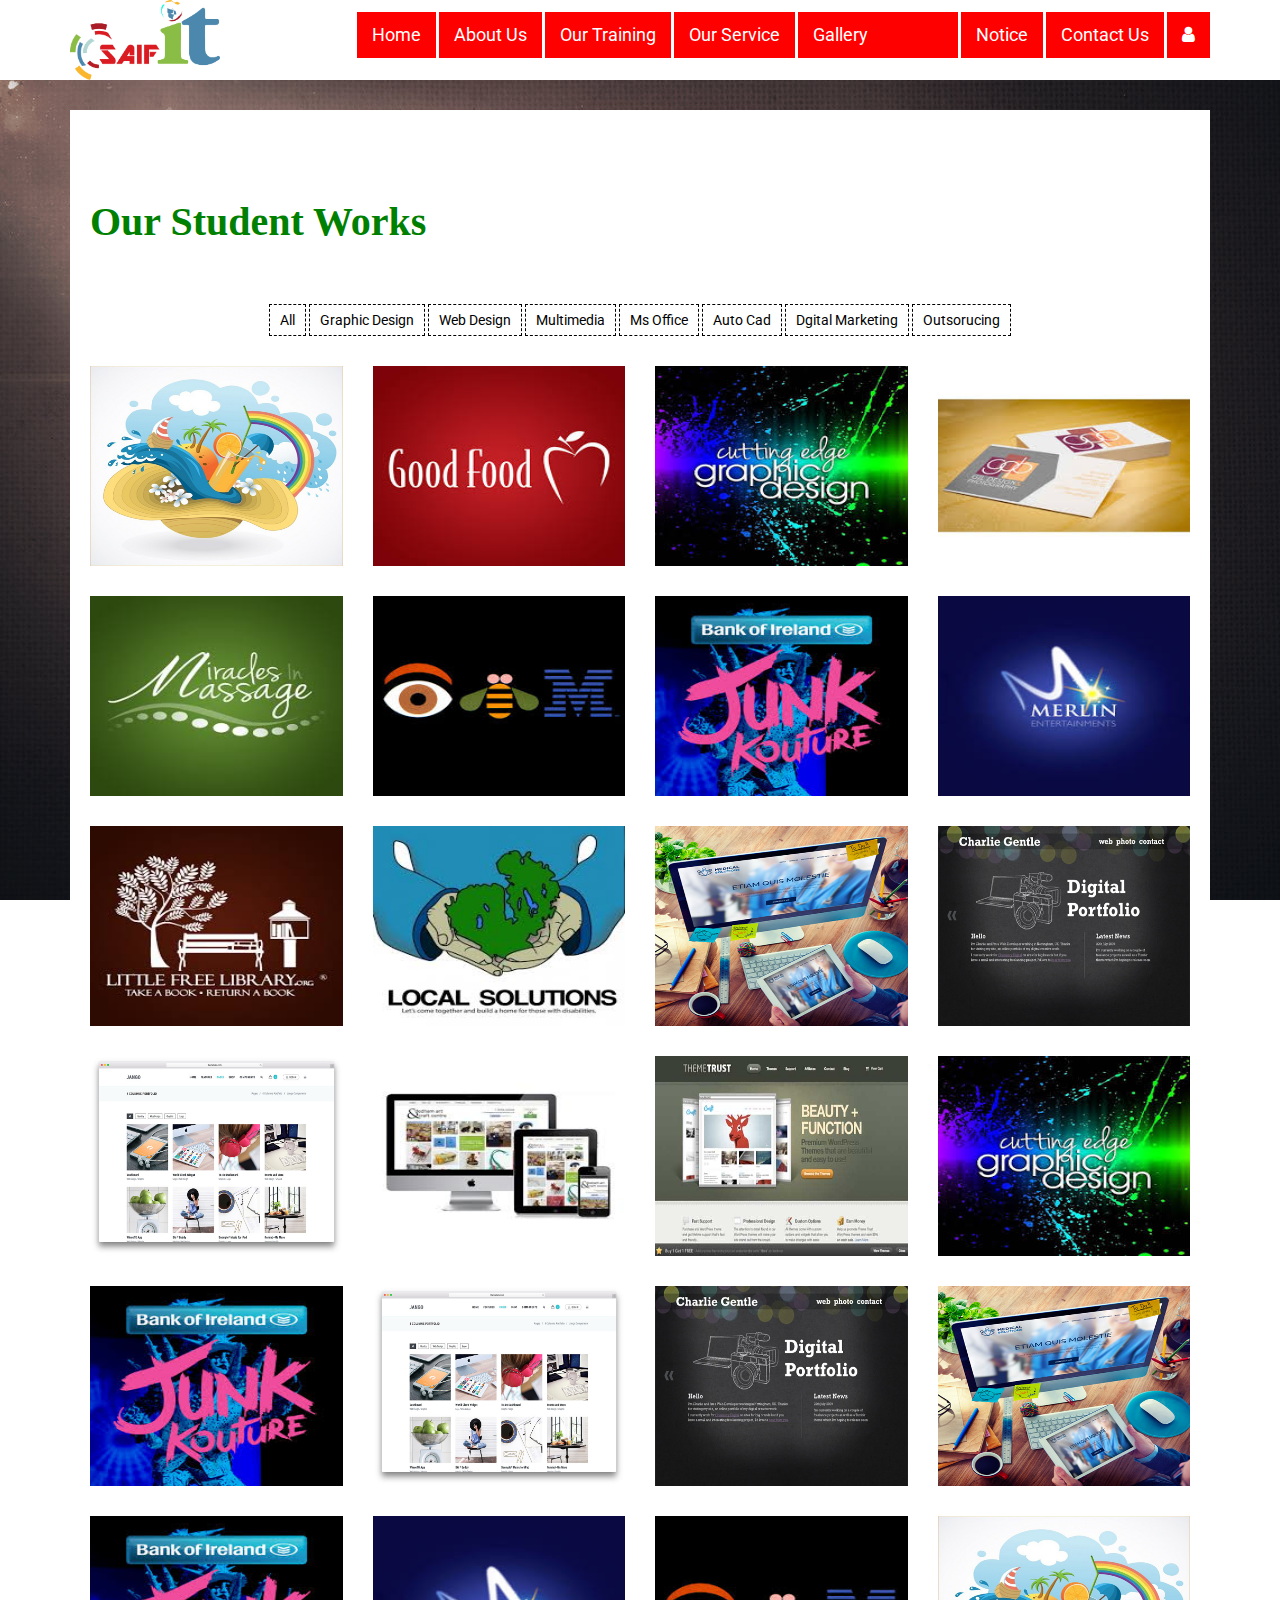
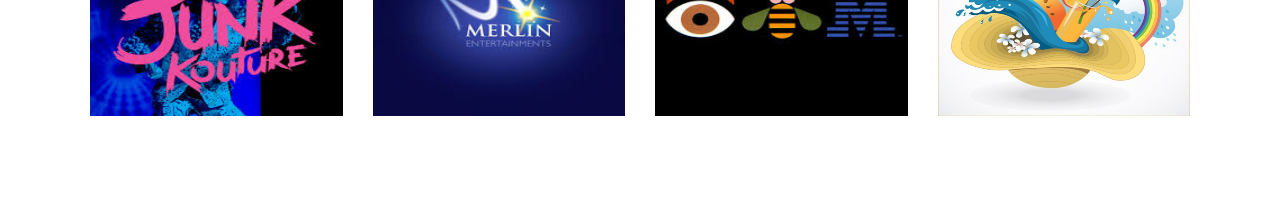
<file: student-work.html>
<!DOCTYPE html>
<html lang="en">
  <head>
    <meta charset="utf-8">
    <meta http-equiv="X-UA-Compatible" content="IE=edge">
    <meta name="viewport" content="width=device-width, initial-scale=1">
    <link rel="shortcut icon" href="img/logo.png">
    <!-- The above 3 meta tags *must* come first in the head; any other head content must come *after* these tags -->
    <title>Student Creative Works</title>     <!-- Main page title -->

    <!-- Bootstrap -->
    <link href="css/bootstrap.min.css" rel="stylesheet">  <!-- Bootstrap style Sheet -->
    <link href="https://fonts.googleapis.com/css?family=Roboto:400,500,700" rel="stylesheet">   <!-- Font roboto -->
    <link href="css/font-awesome.min.css" rel="stylesheet">   <!-- Font Awesome -->
    <link href="style.css" rel="stylesheet">    <!-- Main Style Sheet -->
    <link href="css/responsive.css" rel="stylesheet">   <!-- Responsive Style Sheet -->
  </head>
  <!--===== Body ====== -->
  <body>

    <!--===== Header ===== -->
    <header id="sticker" class="header">
      <div class="menu-area"> <!-- Menu-area  -->
        <div class="container">
          <div class="row">
            <div class="col-lg-12 no-padding">    <!-- No Padding -->
              <div class="logo hidden-sm"> <!-- Logo  -->
                <a href="index.html"><img src="img/logo.png" alt=""></a>   <!-- Main logo -->
              </div> <!-- Logo End  -->
              <div class="dropdown mobile-menu hidden-sm hidden-md hidden-lg">    <!-- Mobile Menu -->
                <button class="btn btn-default dropdown-toggle" type="button" id="menu1" data-toggle="dropdown"><i class="fa fa-bars" aria-hidden="true"></i></button>    <!-- Drop Down Button -->
                <ul class="dropdown-menu" role="menu" aria-labelledby="menu1">
                  <li role="presentation"><a href="index.html">Home</a></li>   <!-- Mobile Menu Home -->
                  <li role="presentation"><a href="index.html">About Us</a></li> <!-- Mobile Menu About US -->
                  <li role="presentation"><a href="index.html">Our Training</a></li> <!-- Mobile Menu Our Training -->
                  <li class="mobibe-sub-menu" role="presentation"><a href="#">Gallery <span class="caret-right"><i class="fa fa-caret-right" aria-hidden="true"></i></span></a> <!-- Mobile Menu Gallery -->
                    <div class="m-sub-menu">
                      <ul>
                        <li><a href="student-gallery.html">Student Gallery</a></li>    <!-- Mobile Menu Student Gallery -->
                        <li><a href="teacher-gallery.html">Teacher Gallery</a></li>    <!-- Mobile Menu Teacher Gallery -->
                        <li><a href="student-work.html">Student Work</a></li>  <!-- Mobile Menu Student Work -->
                      </ul>
                    </div>
                  </li>
                  <li><a href="notice-board.html">Notice</a></li>   <!-- Mobile Menu Notice -->
                  <li><a href="index.html">Contact Us</a></li> <!-- Mobile Menu Contact Us -->
                  <li><a href="index.html">Log In </a></li> <!-- Mobile Menu Contact Us -->
                </ul>
              </div>    <!-- Mobile Menu end -->


              <nav class="main-menu  hidden-xs"> <!-- Main-Menu  -->
                <ul id="nav">
                  <li><a href="index.html">Home</a></li>   <!-- Menu Home -->
                  <li><a href="index.html">About Us</a></li> <!-- Menu About Us -->
                  <li><a href="index.html">Our Training</a></li> <!-- Menu Our Training -->
                  <li><a href="index.html">Our Service</a></li>  <!-- Menu Our Service -->
                  <li class="sub-menu-base"><a href="#">Gallery</a> <!-- Menu Gallery -->
                    <div class="sub-menu">
                      <ul>
                        <li><a href="student-gallery.html">Student Gallery</a></li>  <!-- Menu Student Gallery -->
                        <li><a href="teacher-gallery.html">Teacher Gallery</a></li>  <!-- Menu Teacher Gallery -->
                        <li><a href="student-work.html">Student Work</a></li>   <!-- Menu Student Work -->
                      </ul>
                    </div>
                  </li>
                  <li><a href="notice-board.html">Notice</a></li>  <!-- Menu Notice -->
                  <li><a href="index.html">Contact Us</a></li> <!-- Menu Contact Us -->
                  <li><a href="log-in.html"><i class="fa fa-user" aria-hidden="true"></i></a></li> <!-- log in button  -->
                </ul>
              </nav> <!-- Main-Menu end  -->
            </div>
          </div>
        </div>
      </div> <!-- Menu-area end  -->
    </header>
      <!--===== Header end ===== -->

    <!--===== Student Work ===== -->
      <div class="student-work-area">
        <div class="container">
          <div class="student-work-content">  <!-- Student Work contant -->
            <div class="row">
              <div class="col-lg-12">
                <div class="page-title">
                  <h2>Our Student Works</h2>    <!-- Page title -->
                </div>
              </div>
            </div>
            <div class="row">
              <div class="col-lg-12 text-center">
                <div class="mix-button-wripper">
                  <button type="button" class="filter" data-filter=".all">All</button>    <!-- Button All -->
                  <button type="button" class="filter" data-filter=".graphic-design">Graphic Design</button> <!-- Button Graphic design -->
                  <button type="button" class="filter" data-filter=".web-design">Web Design</button> <!-- button Web design -->
                  <button type="button" class="filter" data-filter=".multimedia">Multimedia</button>   <!-- button multimedia -->
                  <button type="button" class="filter" data-filter=".ms-office">Ms Office</button> <!-- Ms Office -->
                  <button type="button" class="filter" data-filter=".auto-cad">Auto Cad</button> <!-- Button auto cad -->
                  <button type="button" class="filter" data-filter=".digital-marketing">Dgital Marketing</button>  <!-- digital marketing -->
                  <button type="button" class="filter" data-filter=".outsorucing">Outsorucing</button> <!-- outsorucing -->
                </div>
              </div>
            </div>
            <div class="row">
              <div id="Container" class="all-item">    <!-- Student Work items -->
                <div class="col-lg-3 col-xs-6 col-md-4 mix all graphic-design" data-my-order="1"><img src="img/gd-1.jpg" alt="Load Fail"></div>
                <div class="col-lg-3 col-xs-6 col-md-4 mix all graphic-design multimedia" data-my-order="2"><img src="img/gd-2.jpg" alt="Load Fail"></div>
                <div class="col-lg-3 col-xs-6 col-md-4 mix all graphic-design web-design" data-my-order="3"><img src="img/gd-3.jpg" alt="Load Fail"></div>
                <div class="col-lg-3 col-xs-6 col-md-4 mix all graphic-design ms-office" data-my-order="4"><img src="img/gd-4.jpg" alt="Load Fail"></div>
                <div class="col-lg-3 col-xs-6 col-md-4 mix all graphic-design multimedia" data-my-order="5"><img src="img/gd-5.jpg" alt="Load Fail"></div>
                <div class="col-lg-3 col-xs-6 col-md-4 mix all graphic-design ms-office" data-my-order="6"><img src="img/gd-6.jpg" alt="Load Fail"></div>
                <div class="col-lg-3 col-xs-6 col-md-4 mix all graphic-design web-design" data-my-order="7"><img src="img/gd-7.jpg" alt="Load Fail"></div>
                <div class="col-lg-3 col-xs-6 col-md-4 mix all graphic-design web-design" data-my-order="8"><img src="img/gd-8.jpg" alt="Load Fail"></div>
                <div class="col-lg-3 col-xs-6 col-md-4 mix all multimedia" data-my-order="9"><img src="img/gd-9.jpg" alt="Load Fail"></div>
                <div class="col-lg-3 col-xs-6 col-md-4 mix all graphic-design" data-my-order="10"><img src="img/gd-10.jpg" alt="Load Fail"></div>
                <div class="col-lg-3 col-xs-6 col-md-4 mix all web-design" data-my-order="11"><img src="img/wd-1.jpg" alt="Load Fail"></div>
                <div class="col-lg-3 col-xs-6 col-md-4 mix all web-design multimedia" data-my-order="12"><img src="img/wd-2.jpg" alt="Load Fail"></div>
                <div class="col-lg-3 col-xs-6 col-md-4 mix all web-design" data-my-order="13"><img src="img/wd-3.jpg" alt="Load Fail"></div>
                <div class="col-lg-3 col-xs-6 col-md-4 mix all web-design" data-my-order="14"><img src="img/wd-4.jpg" alt="Load Fail"></div>
                <div class="col-lg-3 col-xs-6 col-md-4 mix all web-design" data-my-order="15"><img src="img/wd-5.jpg" alt="Load Fail"></div>
                <div class="col-lg-3 col-xs-6 col-md-4 mix all graphic-design ms-office" data-my-order="16"><img src="img/gd-3.jpg" alt="Load Fail"></div>
                <div class="col-lg-3 col-xs-6 col-md-4 mix all ms-office" data-my-order="24"><img src="img/gd-7.jpg" alt="Load Fail"></div>
                <div class="col-lg-3 col-xs-6 col-md-4 mix all web-design auto-cad" data-my-order="17"><img src="img/wd-3.jpg" alt="Load Fail"></div>
                <div class="col-lg-3 col-xs-6 col-md-4 mix all web-design auto-cad" data-my-order="18"><img src="img/wd-2.jpg" alt="Load Fail"></div>
                <div class="col-lg-3 col-xs-6 col-md-4 mix all web-design auto-cad" data-my-order="19"><img src="img/wd-1.jpg" alt="Load Fail"></div>
                <div class="col-lg-3 col-xs-6 col-md-4 mix all digital-marketing" data-my-order="20"><img src="img/gd-7.jpg" alt="Load Fail"></div>
                <div class="col-lg-3 col-xs-6 col-md-4 mix all digital-marketing outsorucing" data-my-order="21"><img src="img/gd-8.jpg" alt="Load Fail"></div>
                <div class="col-lg-3 col-xs-6 col-md-4 mix all digital-marketing" data-my-order="22"><img src="img/gd-6.jpg" alt="Load Fail"></div>
                <div class="col-lg-3 col-xs-6 col-md-4 mix all digital-marketing outsorucing" data-my-order="23"><img src="img/gd-1.jpg" alt="Load Fail"></div>
            </div>    <!-- Student Work items end -->
            </div>
          </div>  <!-- Student Work contant end -->
        </div>
      </div>
        <!--===== Student Work end ===== -->

      <!-- jQuery (necessary for Bootstrap's JavaScript plugins) -->
      <script src="https://ajax.googleapis.com/ajax/libs/jquery/1.12.4/jquery.min.js"></script>
      <!-- Include all compiled plugins (below), or include individual files as needed -->
      <script src="js/bootstrap.min.js"></script>   <!-- Bootstrap js -->
      <script src="js/jquery.nav.js"></script>    <!-- One Page Nav js -->
      <script src="js/parallax.min.js"></script>    <!-- Parallax js -->
      <script src="js/jquery.sticky.js"></script>   <!-- Sticky js -->
      <script src="js/owl.carousel.min.js"></script>  <!-- Owl Carosel js -->
      <script src="js/jquery.mixitup.min.js"></script>  <!-- Mix it up js -->
      <script src="js/main.js"></script>    <!-- Main js -->
    </body>
    <!--=== Body End=== -->
</html>
</file>
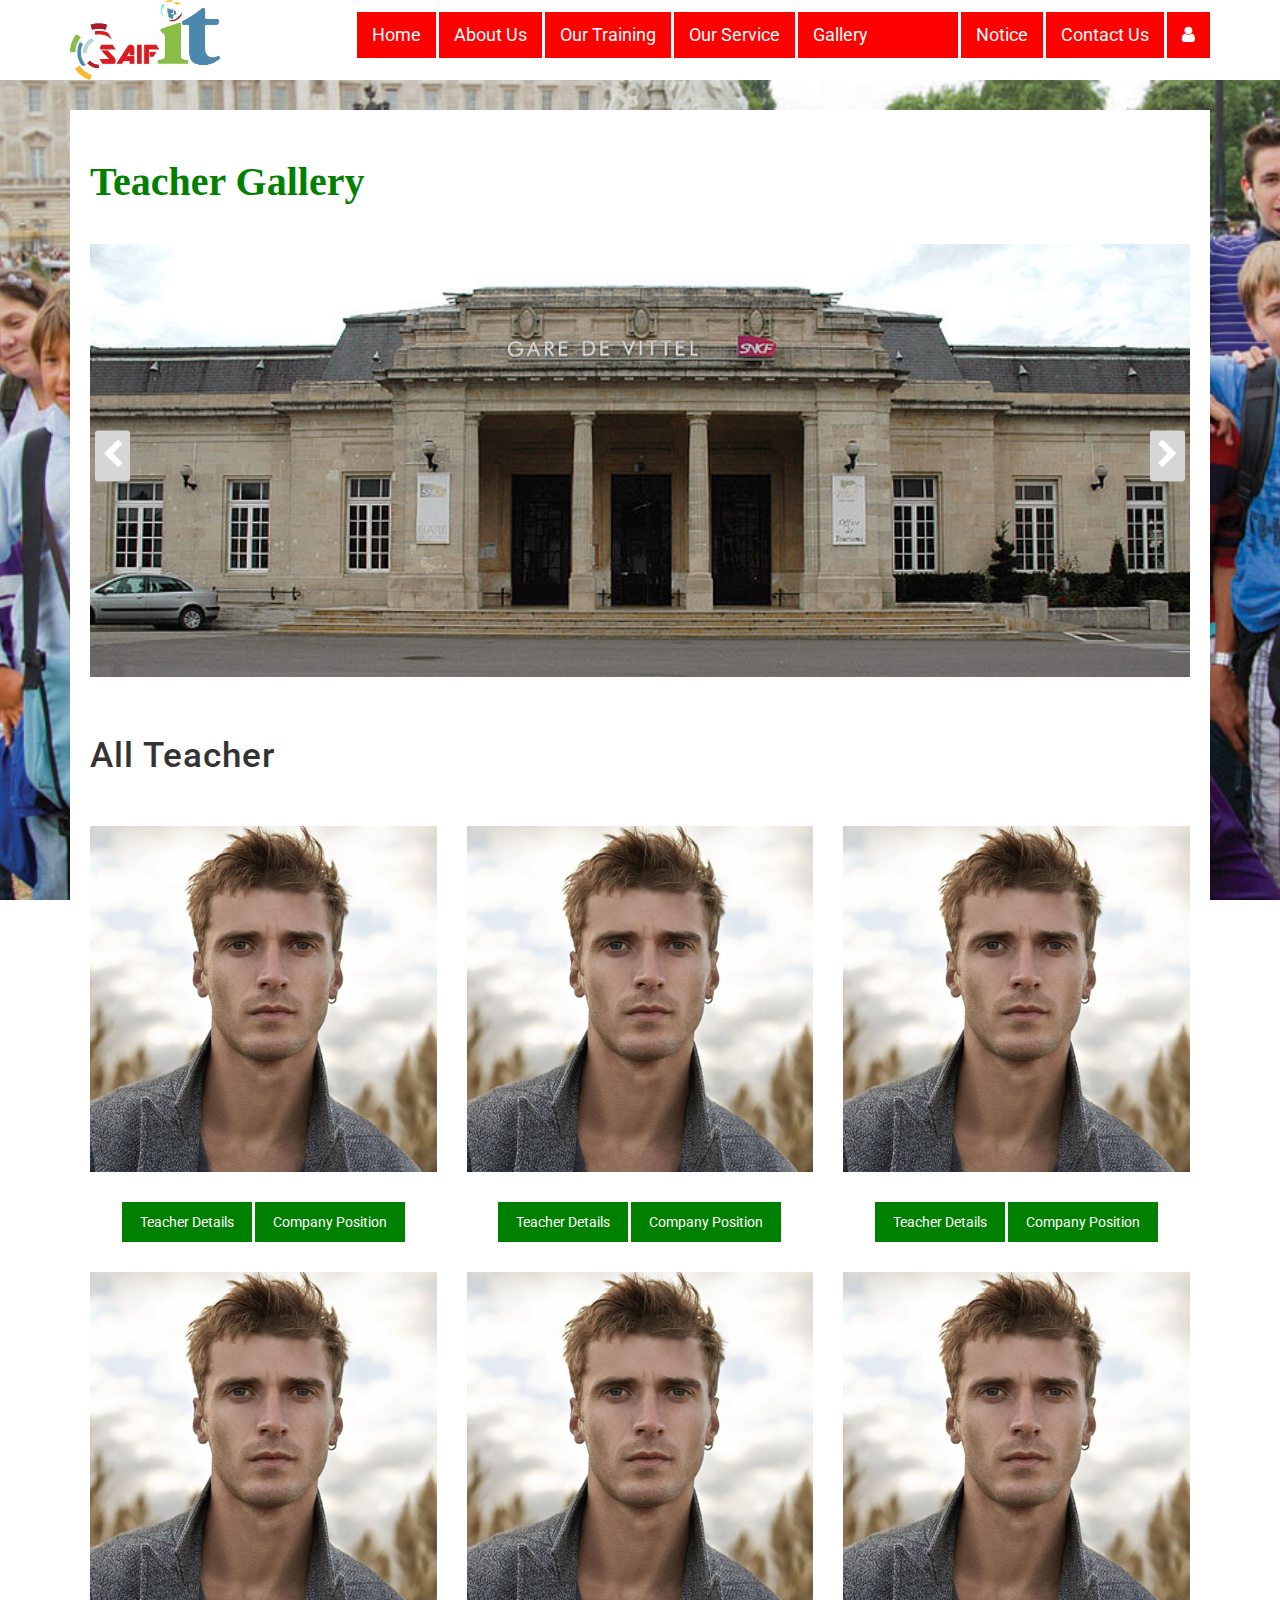
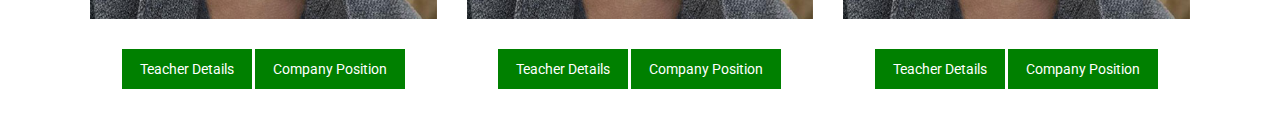
<file: teacher-gallery.html>
<!DOCTYPE html>
<html lang="en">
  <head>
    <meta charset="utf-8">
    <meta http-equiv="X-UA-Compatible" content="IE=edge">
    <meta name="viewport" content="width=device-width, initial-scale=1">
    <link rel="shortcut icon" href="img/logo.png">  <!-- Shortcut icon -->
    <!-- The above 3 meta tags *must* come first in the head; any other head content must come *after* these tags -->
    <title>Teacher Gallery</title>  <!-- Main page title -->

    <!-- Bootstrap -->
    <link href="css/bootstrap.min.css" rel="stylesheet">  <!-- Bootstrap style sheet -->
    <link href="https://fonts.googleapis.com/css?family=Roboto:400,500,700" rel="stylesheet">   <!-- Font roboto -->
    <link href="css/font-awesome.min.css" rel="stylesheet"> <!-- font Awesome -->
    <link href="css/owl.carousel.min.css" rel="stylesheet"> <!-- owl carosel style sheet -->
    <link href="css/owl.theme.default.min.css" rel="stylesheet">  <!-- owl carosel theme -->
    <link href="style.css" rel="stylesheet">    <!-- Main style sheet -->
    <link href="css/responsive.css" rel="stylesheet"> <!-- Responsive Style shet -->
  </head>
  <body>
    <!--===== Header ===== -->
    <header id="sticker" class="header">
      <div class="menu-area"> <!-- Menu-area  -->
        <div class="container">
          <div class="row">
            <div class="col-lg-12 no-padding">    <!-- No Padding -->
              <div class="logo hidden-sm"> <!-- Logo  -->
                <a href="index.html"><img src="img/logo.png" alt=""></a>   <!-- Main logo -->
              </div> <!-- Logo End  -->
              <div class="dropdown mobile-menu hidden-sm hidden-md hidden-lg">    <!-- Mobile Menu -->
                <button class="btn btn-default dropdown-toggle" type="button" id="menu1" data-toggle="dropdown"><i class="fa fa-bars" aria-hidden="true"></i></button>    <!-- Drop Down Button -->
                <ul class="dropdown-menu" role="menu" aria-labelledby="menu1">
                  <li role="presentation"><a href="index.html">Home</a></li>   <!-- Mobile Menu Home -->
                  <li role="presentation"><a href="index.html">About Us</a></li> <!-- Mobile Menu About US -->
                  <li role="presentation"><a href="index.html">Our Training</a></li> <!-- Mobile Menu Our Training -->
                  <li class="mobibe-sub-menu" role="presentation"><a href="#">Gallery <span class="caret-right"><i class="fa fa-caret-right" aria-hidden="true"></i></span></a> <!-- Mobile Menu Gallery -->
                    <div class="m-sub-menu">
                      <ul>
                        <li><a href="student-gallery.html">Student Gallery</a></li>    <!-- Mobile Menu Student Gallery -->
                        <li><a href="teacher-gallery.html">Teacher Gallery</a></li>    <!-- Mobile Menu Teacher Gallery -->
                        <li><a href="student-work.html">Student Work</a></li>  <!-- Mobile Menu Student Work -->
                      </ul>
                    </div>
                  </li>
                  <li><a href="notice-board.html">Notice</a></li>   <!-- Mobile Menu Notice -->
                  <li><a href="index.html">Contact Us</a></li> <!-- Mobile Menu Contact Us -->
                  <li><a href="index.html">Log In </a></li> <!-- Mobile Menu Contact Us -->
                </ul>
              </div>    <!-- Mobile Menu end -->


              <nav class="main-menu  hidden-xs"> <!-- Main-Menu  -->
                <ul id="nav">
                  <li><a href="index.html">Home</a></li>   <!-- Menu Home -->
                  <li><a href="index.html">About Us</a></li> <!-- Menu About Us -->
                  <li><a href="index.html">Our Training</a></li> <!-- Menu Our Training -->
                  <li><a href="index.html">Our Service</a></li>  <!-- Menu Our Service -->
                  <li class="sub-menu-base"><a href="#">Gallery</a> <!-- Menu Gallery -->
                    <div class="sub-menu">
                      <ul>
                        <li><a href="student-gallery.html">Student Gallery</a></li>  <!-- Menu Student Gallery -->
                        <li><a href="teacher-gallery.html">Teacher Gallery</a></li>  <!-- Menu Teacher Gallery -->
                        <li><a href="student-work.html">Student Work</a></li>   <!-- Menu Student Work -->
                      </ul>
                    </div>
                  </li>
                  <li><a href="notice-board.html">Notice</a></li>  <!-- Menu Notice -->
                  <li><a href="index.html">Contact Us</a></li> <!-- Menu Contact Us -->
                  <li><a href="log-in.html"><i class="fa fa-user" aria-hidden="true"></i></a></li> <!-- log in button  -->
                </ul>
              </nav> <!-- Main-Menu end  -->
            </div>
          </div>
        </div>
      </div> <!-- Menu-area end  -->
    </header>
      <!--===== Header end ===== -->
    <!--===== Teacher Gallery ===== -->
      <div class="teacher-gallery-area">
        <div class="container">
          <div class="teacher-gallery-wripper">   <!-- gallery wripper -->
            <div class="row">
              <div class="col-lg-12">
                <div class="teacher-gallery-title">
                  <h2>Teacher Gallery</h2>     <!-- page title -->
                </div>
              </div>
            </div>
            <div class="row">
              <div class="col-lg-12">
                <div class="groupe-photo">
                  <div class="owl-carousel owl-theme owl-loaded">    <!-- Group photo slider -->
                      <div> <img src="img/untitled.png" alt=""> </div>   <!-- Slider image 1 -->
                      <div> <img src="img/groupe-img.jpg" alt=""> </div>  <!-- Slider image 2 -->
                      <div> <img src="img/groupe-bg.jpg" alt=""> </div>  <!-- Slider image 3 -->
                      <div> <img src="img/class.jpg" alt=""> </div>  <!-- Slider image 4 -->
                      <div> <img src="img/office_design_1.jpg" alt=""> </div>  <!-- Slider image 5 -->
                  </div>    <!-- Group photo slider end -->
                </div>
              </div>
            </div>
            <div class="row">
              <div class="col-lg-12">
                <div class="sub-area-title">
                  <h3>All Teacher</h3>  <!-- page title -->
                </div>
              </div>
              <div class="col-lg-4 col-sm-6 col-md-4">
                <div class="teacher-image">
                  <img src="img/notice-image.jpg" alt=""> <!-- Single teacher image -->
                </div>
                <div class="details-btn">
                  <a href="#">Teacher Details</a>   <!-- Teacher Details button -->
                  <a href="#">Company Position</a>   <!-- Teacher position button -->
                </div>
              </div>
              <div class="col-lg-4 col-sm-6 col-md-4">
                <div class="teacher-image">
                  <img src="img/notice-image.jpg" alt=""> <!-- Single teacher image -->
                </div>
                <div class="details-btn">
                  <a href="#">Teacher Details</a>   <!-- Teacher Details button -->
                  <a href="#">Company Position</a>   <!-- Teacher position button -->
                </div>
              </div>
              <div class="col-lg-4 col-sm-6 col-md-4">
                <div class="teacher-image">
                  <img src="img/notice-image.jpg" alt=""> <!-- Single teacher image -->
                </div>
                <div class="details-btn">
                  <a href="#">Teacher Details</a>   <!-- Teacher Details button -->
                  <a href="#">Company Position</a>   <!-- Teacher position button -->
                </div>
              </div>
              <div class="col-lg-4 col-sm-6 col-md-4">
                <div class="teacher-image">
                  <img src="img/notice-image.jpg" alt=""> <!-- Single teacher image -->
                </div>
                <div class="details-btn">
                  <a href="#">Teacher Details</a>   <!-- Teacher Details button -->
                  <a href="#">Company Position</a>   <!-- Teacher position button -->
                </div>
              </div>
              <div class="col-lg-4 col-sm-6 col-md-4">
                <div class="teacher-image">
                  <img src="img/notice-image.jpg" alt=""> <!-- Single teacher image -->
                </div>
                <div class="details-btn">
                  <a href="#">Teacher Details</a>   <!-- Teacher Details button -->
                  <a href="#">Company Position</a>   <!-- Teacher position button -->
                </div>
              </div>
              <div class="col-lg-4 col-sm-6 col-md-4">
                <div class="teacher-image">
                  <img src="img/notice-image.jpg" alt=""> <!-- Single teacher image -->
                </div>
                <div class="details-btn">
                  <a href="#">Teacher Details</a>   <!-- Teacher Details button -->
                  <a href="#">Company Position</a>   <!-- Teacher position button -->
                </div>
              </div>
            </div>
          </div>   <!-- gallery wripper end -->
        </div>
      </div>
  <!--===== Teacher Gallery end ===== -->


      <!-- jQuery (necessary for Bootstrap's JavaScript plugins) -->
      <script src="https://ajax.googleapis.com/ajax/libs/jquery/1.12.4/jquery.min.js"></script>
      <!-- Include all compiled plugins (below), or include individual files as needed -->
      <script src="js/bootstrap.min.js"></script>   <!-- Bootstrap js -->
      <script src="js/jquery.nav.js"></script>    <!-- One Page Nav js -->
      <script src="js/parallax.min.js"></script>    <!-- Parallax js -->
      <script src="js/jquery.sticky.js"></script>   <!-- Sticky js -->
      <script src="js/owl.carousel.min.js"></script>  <!-- Owl Carosel js -->
      <script src="js/jquery.mixitup.min.js"></script>  <!-- Mix it up js -->
      <script src="js/main.js"></script>    <!-- Main js -->
    </body>
    <!--=== Body End=== -->
</html>
</file>
<file: style.css>
/*================ Home Page css ===============*/
/*----------------
    1.Defult Css
------------------*/
html{
  width: 100%;
  height: 100%;
}
body{
  width: 100%;
  height: 100%;
  font-family: roboto;
}
ul{
  list-style: none;
}

.title h2 {
	font-size: 60px;
	font-weight: 500;
	color: #000;
}

h3{
  font-size: 30px;
  font-weight: 500;
  letter-spacing: 1px;
}
h4{
  font-family: Open sans;
  font-size: 25px;
  font-weight: 600;
  color: #ff0000;
}

.training-description .bold{
  font-weight: 700;
  color: yellow;
}

/*----------------
    2. Menu-area css
------------------*/

.header {
	margin-bottom: 20px;
  box-shadow: 0 0 10px rgba(0, 0, 0, 0.5);
  z-index: 9999999;
}
.menu-area {
	background: #fff;
}
.menu-area .logo{
  float: left;
  margin-top: -15px
}
.menu-area .logo img {
	height: 80px;
	margin-top: 15px;
}
  .menu-area .main-menu {
  	float: right;
  	margin-top: 12px;
  }
.menu-area .main-menu ul{}
.menu-area .main-menu ul .current{}
.menu-area .main-menu ul .current a{
  background:#0ab601;
}
  .menu-area .main-menu ul li {
  	display: inline-block;
  }
  .menu-area .main-menu ul li a {
	color: #fff;
	font-size: 18px;
	text-decoration: none;
	transition: .4s;
	background: #ff0000;
	display: inline-block;
	padding: 10px 15px;
}
  .menu-area .main-menu ul li a:hover{
  	background: #0ab601;
  }
  .menu-area .main-menu ul .sub-menu-base{
    position: relative;

  }
  .menu-area .main-menu ul .sub-menu-base a {
	width: 160px;
}
.menu-area .main-menu ul .sub-menu-base .sub-menu {
	position: absolute;
	left: -40px;
	top: 60px;
	visibility: hidden;
  transition: .4s;
  z-index: 9999999999;
}
.menu-area .main-menu ul .sub-menu-base .sub-menu::before {
	content: "";
	height: 15px;
	width: 15px;
	background: #ff0000;
	position: absolute;
	left: 43px;
	transform: rotate(45deg);
	top: -7px;
}
.menu-area .main-menu ul .sub-menu-base:hover .sub-menu {
	top: 45px;
	visibility: visible;
}
  .menu-area .main-menu ul .sub-menu-base ul{}
  .menu-area .main-menu ul .sub-menu-base ul li{
    display: block;
  }
  .menu-area .main-menu ul .sub-menu-base ul li a{}

/*----------------
    3. Intro css
------------------*/

.intro{
position: relative;
}
.intro::before {
	content: "";
	background: rgba(0, 0, 0, 0.5);
	position: absolute;
	left: 0;
	top: 0;
	height: 100%;
	width: 100%;
}

.intro .intro-contant {
	padding: 100px 50px;
}
.intro .intro-contant h1{
  color: #fff;
  font-family: roboto;
}
.intro .intro-contant h1 .smal {
	font-size: 100PX;
	font-weight: 700;
}
.intro .intro-contant h1 .medium{
  font-size: 100PX;
	font-family: roboto;
	font-weight: 700;
}
.intro .intro-contant h1 .big {
	font-size: 150px;
	font-weight: 900;
}
/*----------------
    4. About css
------------------*/

.about-area {
	padding: 50px 0;
}
.about-area .title{}
.about-area .about-contant{}
  .about-area .description {
	margin: 30px 0;
}
  .about-area .description p {
  	font-size: 15px;
  	line-height: 28px;
  	letter-spacing: 1px;
  }
  .about-area .special-options{}
  .about-area .special-options p {
	font-size: 15px;
	font-weight: 500;
	letter-spacing: 1px;
	line-height: 20px;
}
.about-area .special-options p .arrow-icon {
	font-size: 20px;
	margin-right: 15px;
	padding-left: 25px;
}

/*-----------------------
    5. Our Training css
-------------------------*/

.training-area {
	padding: 50px 0;
  background: #f8f3f3;
}
.training-area .training-items {
	margin: 50px 0;
  display: block;
}
.training-area .training-items .item{}
.training-area .training-items .item{}
.training-area .training-items .item .training-base{
  position: relative;
  overflow: hidden;
  margin-top: 30px;
}
  .training-area .training-items .item .training-base img {
  	width: 100%;
  }
  .training-area .training-items .item .training-base .hover-img {
	position: absolute;
	z-index: 1;
  transition: .7s;
  bottom: 0;
}
  .training-area .training-items .item .training-base:hover .hover-img {
    bottom: -290px;
}
  .training-area .training-items .item .training-base .hover-img img{}
    .training-area .training-items .item .training-base .training-description {
    	color: #fff;
    	position: absolute;
    	top: 30px;
    	left: 20px;
    }


.training-area .training-items .item .training-base .training-description p{
  font-size: 15px;
  letter-spacing: 1px;
}
  .registration-btn {

  }
  .all-btn a {
	color: #fff;
	text-decoration: none;
	font-size: 45px;
	font-family: Open Sans;
	background: #f20000;
	line-height: 105px;
	margin-left: 50%;
	transform: translate(-50%);
	margin-top: 50px;
	font-weight: 700;
	text-align: center;
	border-radius: 10px;
	display: inline-block;
	transition: .5s;
	padding: 0 50px;
}
  .all-btn a:hover{
    background: #0ab601;
  }
/*-----------------------
    6. Our Service css
-------------------------*/

.service-area {
	padding: 50px 0;
	background: #ede7e7;
}
.service-area .service-items {
	margin: 50px 0;
}
.service-area .service-items .s-item {
width: 100%;
height: 180px;
box-shadow: 0px 0 15px rgba(0,0,0,.5);
border-radius: 10px;
display: table;
transition: .4s;
font-size: 25px;
font-weight: 700;
color: #df0006;
text-decoration: none;
background: #fff;
}
.service-area .service-items .s-item:hover {
box-shadow: none;
cursor: pointer;
}
  .service-area .service-items .s-item .s-item-wripper {
	display: table-cell;
	vertical-align: middle;
}
  .service-area .service-items .s-item .icon{
    display: block;
  }


/*-----------------------
    7. Download app css
-------------------------*/
.download-app {
	text-align: center;
	padding: 50px 0;
  position: relative;
}
.download-app img {}
/*-----------------------
    8. Contact us css
-------------------------*/
.contact-us-area{
  background: #000;
  padding: 50px 0;
}
.contact-us-area .title h2{
  color:#fff;
}
.contact-us-area .location {
	margin: 50px 0;
}
.contact-us-area .location .phone{}
.contact-us-area .location .location-details{}
  .contact-us-area .location .location-details .con-icon {
	height: 36px;
	width: 36px;
	background: #fff;
	display: inline-block;
	font-size: 20px;
	color: #000;
	text-align: center;
	line-height: 36px;
	border-radius: 50%;
}
  .contact-us-area .location .location-details p {
  	display: inline-block;
  	font-size: 18px;
  	font-weight: 500;
  	color: #fff;
    margin-left: 15px;
  }
  .social-icons{}
    .social-icons .facebook {
  	display: inline-block;
  	margin: 5px;
  }
    .social-icons .social-i {
  	height: 60px;
  	width: 60px;
  	font-size: 30px;
  	background: #fff;
  	display: inline-block;
  	line-height: 60px;
  	text-align: center;
  	border-radius: 50%;
  }
    .social-icons .social-i a{
  	color: #000
  }
  .contact-us-area .sub-title{}
  .contact-us-area .sub-title h5{
    font-size: 50px;
    font-weight: 500;
    color: #fff;
  }
  .contact-us-area .contact-form{}
    .contact-us-area .contact-form input {
  	width: 470px;
  	height: 50px;
  	border-radius: 5px;
  	margin: 15px;
  	padding: 0 15px;
  	font-size: 18px;
  	letter-spacing: 1px;
  }
  .contact-us-area .contact-form textarea {
	width: 470px;
	height: 100px;
	margin: 15px;
	border-radius: 5px;
  padding: 15px 15px;
  font-size: 18px;
  letter-spacing: 1px;
}
.contact-us-area .contact-form button {
background: #ff0000;
border: none;
border-radius: 5px;
padding: 10px 35px;
font-size: 25px;
font-weight: 700;
color: #fff;
float: right;
margin-right: 100px;
transition: .4s;
}
.contact-us-area .contact-form button:hover{
  background: #0ab601;
}
.call-now{}
  .call-now p {
  	font-size: 50px;
  	font-weight: 900;
  	color: #ff0000;
  }
/*-----------------------
    9. Copy Right css
-------------------------*/
.copy-right-area {
	height: 100px;
	background: #000;
	border-top: 2px solid #fff;
}
.copy-right-area p {
	font-size: 15px;
	color: #fff;
	letter-spacing: 1px;
	line-height: 100px;
}
/*-----------------------
    9. Contact us css
-------------------------*/



/*--=============== Log In Page css =================--*/


/*-----------------------
  1.  Log in form area css
=-----------------------*/

.log-in-form-area{
  background-image: url(img/bg-1.jpg);
  height: 100%;
  width: 100%;
  margin: 0;
  background-position: center;
  background-repeat: no-repeat;
  background-size: cover;
  background-attachment: fixed;
  display: table;
  font-family: roboto;
}
.log-in-form-wripper{
  display: table-cell;
  vertical-align: middle;
  text-align: center;
}
.log-in-form-area .log-in-form{
  background: #fff;
  padding: 50px;
  display: inline-block;
}
.log-in-form-area .log-in-form p{
  text-align: left;
  font-size: 16px;
  margin: 0;
}
.log-in-form-area .log-in-form input{
  text-align: left;
  display: block;
  height: 40px;
  width: 400px;
  margin: 10px 0;
  font-size: 16px;
  padding: 0px 15px;
}
.log-in-form-area .log-in-form button{
  float: left;
  font-size: 18px;
  padding: 5px 15px;
}
.log-in-form-area .log-in-form a{
  float: right;
  font-size: 16px;
  line-height: 50px;
}





/*=================== Notice Board css ==============*/


.bold{
  font-weight: 500;
  color: #000;
}
/*----------------------
    1. Notice board css
-----------------------*/
.notice-board-area{
  padding: 50px;
  background-image: url(img/notice-bg.jpg);
  background-position: center;
  background-repeat: no-repeat;
  background-size: cover;
  background-attachment: fixed;
}
.main-board-wriper{
  background: #fff;
}
.notice-board-area .title {
	margin-bottom: 41px;
	background: red;
	padding: 20px 0;
}
.notice-board-area .title h3 {
	font-size: 40px;
	color: #fff;
}


/*======Top news =======*/

.notice-board-area .top-notice-wriper{
  margin-left: 70px;
}
.notice-board-area .top-notice-title{}
  .notice-board-area .top-notice-title h4 {
  	font-family: roboto;
  	font-size: 22px;
  	color: #000;
  	margin: 25px 0;
  }
.notice-board-area .top-notice-owner{}
.notice-board-area .top-notice-owner .notice-owner-image{
  float: left;
  display: inline-block;
}
  .notice-board-area .top-notice-owner .notice-owner-image img {
  	border-radius: 50%;
  	height: 100px;
  }
  .notice-board-area .notice-owner-description {
  	display: inline-block;
  	margin-left: 25px;
  	margin-top: 15px;
  }
  .notice-board-area .notice-owner-description p {
  	font-size: 20px;
  	line-height: 30px;
  	letter-spacing: 1px;
  }

/*======Main-board =======*/

.main-board{
  width: 100%;
  border-top: 2px solid #000;
  margin-top: 50px;
  padding: 50px 0;
}
  .main-board .top-notice {
  	width: 100%;
  	height: 330px;
  	box-shadow: 0 0 10px rgba(0,0,0,.5);
    padding: 30px;
    position: relative;
  }
  .main-board .top-notice img {
	position: absolute;
	top: -35px;
	left: 50%;
	transform: translate(-50%);
  height: 80px;
}

/*======Calender css =======*/

.month {
	padding: 15px 25px;
	width: 100%;
	background: #4dbd2b;
}

.month ul {
    margin: 0;
    padding: 0;
}

.month ul li {
    color: white;
    font-size: 20px;
    text-transform: uppercase;
    letter-spacing: 3px;
}

.year-font{
  font-size: 18px;
}

.month .prev {
    float: left;
    padding-top: 10px;
}

.month .next {
    float: right;
    padding-top: 10px;
}

.weekdays {
    margin: 0;
    padding: 10px 0;
    background-color: #ddd;
}

.weekdays li {
	display: inline-block;
	width: 12.6%;
	color: #666;
	text-align: center;
}

.days {
    padding: 10px 0;
    background: #eee;
    margin: 0;
}

.days li {
	list-style-type: none;
	display: inline-block;
	width: 12.6%;
	text-align: center;
	margin-bottom: 5px;
	font-size: 12px;
	color: #777;
}

.days li .active {
    padding: 5px;
    background: #1abc9c;
    border-radius: 50%;
    color: white !important
}

.last-date{
  margin-top: 20px;
}
  .last-date p {
  	font-size: 25px;
  	letter-spacing: 1px;
  }
  mark {
	background: red;
	color: #fff;
}

/*======Previous Notice =======*/
.Previous-notice{
  margin-top: 50px;
}
.Previous-notice .previous-1{}
.Previous-notice .pre-notice{}
.Previous-notice .pre-notice img{
  width: 100%
}




/*================= Registration Sheet css =====================*/

.requard-alert{
  color: red;
}

/*-------------------------
    1.Application Form Css
--------------------------*/
.registration-form{
  background-image: url(img/office_design_1.jpg);
  background-position: center;
  background-repeat: no-repeat;
  background-size: cover;
  background-attachment: fixed;
  padding-bottom: 100px;
}
.registration-form .registration-form-wripper{
  background: #fff;
  box-shadow: 0 0 30px rgba(0, 0, 0, 1);
  margin-left: 50%;
  transform: translate(-50%);
  padding: 50px 25px;
  width: 80%;
  margin-top: 30px;
}
.registration-form .form-title h2{
  font-size: 40px;
  color: #000;
}
.registration-form .form-lang{}
.registration-form .form-lang p{
  font-size: 16px;
  margin: 25px 0;
}
.registration-form .requard{}
.registration-form .requard p{
  font-size: 16px;
  color: red;
}
.input-index{}
.input-index p{
  font-size: 25px;
  margin-top: 20px;
}
.input-index input{
  height: auto;
  width: 60%;
  border: none;
  border-bottom: 1px solid #000;
  font-size: 15px;
  letter-spacing: 1px;
  margin-bottom: 15px;
}

.radio-click{
  font-size: 25px;
}
.radio-click p{
  margin: 40px 0 20px 0;
  font-weight: 700;
}
.subject{}
.radio-click .radio-btns{
font-size: 22px;
letter-spacing: 1px;
color: #000;
}
.radio-click .radio-btns ul{
  margin-left: -40px;
}
.radio-click .radio-btns ul li{
  margin: 15px 0;
}
.radio-click .radio-btns ul li input{
    margin-right: 15px;
    height: 20px;
    width: 20px;
}
.radio-click .radio-btns ul li label{
    color: #000;
    font-weight: 500;
}

.comment-box{}
.comment-box input{
    width: 100%;
    border: none;
    border-bottom: 1px solid #000;
    font-size: 16px;
    letter-spacing: 1px;
}

 .submit-btn{}
.submit-btn button{
    padding: 10px 20px;
    border: none;
    background: #ff0000;
    border-radius: 5px;
    margin-top: 40px;
    font-size: 18px;
    color: #fff;
  }




/*======================= Order Now Form css ================*/

/*--------------------
    1.Service Form Css
---------------------*/
.service-form-area{
  background-image: url(img/services.jpg);
  background-position: center;
  background-repeat: no-repeat;
  background-size: cover;
  background-attachment: fixed;
}
.service-form-area .service-form-wripper {
    box-shadow: 0 0 15px rgba(0,0,0,1);
    padding: 40px;
    margin-left: 50%;
    transform: translate(-50%);
    width: 60%;
    background: #fff;
    margin-top: 30px;
    margin-bottom: 20px;
}
.service-form-area .service-form-title{}
.service-form-area .service-form-title h2{
  font-size: 35px;
  margin-top: 0;
  margin-bottom: 50px;
  color: #000;
}
.service-form-area .order-form{}
.service-form-area .order-form p{
  font-size: 25px;
  color: #000;
}
.service-form-area .order-form .display{
  display: block;
  margin-top: 25px;
}
.service-form-area .order-form input{
  border: none;
  border-bottom: 1px solid #000;
  width: 80%;
  margin-bottom: 30px;
  font-size: 16px;
  letter-spacing: 1px;
  padding-top: 10px;
}

.select-sub {
    font-size: 18px;
}
.select-sub option{}

  .service-form-sub-btn{
  margin-top: 30px;
  }
  .service-form-sub-btn button{
    padding: 10px 20px;
    border: none;
    background: #ff0000;
    border-radius: 5px;
    font-size: 18px;
    color: #fff;
  }




/*====================== Student Gallery css =====================*/


/*-----------------------------
    1. Student gallery css
-------------------------------*/

.student-gallery-area{
  height: auto;
}
.running-student{
  background: #fceaff;
  padding: 70px 0;
}
.recent-pass-student{
  background: #e1e1e1;
  padding: 70px 0;
}

.old-student{
  background: #fceaff;
  padding: 70px 0;
}


.student-gallery-area .title{}
  .student-gallery-area .title h2 {
  	font-size: 60px;
  	font-weight: 700;
  	margin-bottom: 50px;
  }
.student-gallery-area .student-list{}
  .student-gallery-area .student-list .list-wriper {
  	background: #fff;
  	padding-bottom: 30px;
    margin-top: 30px;
    transition: .4s;
  }
  .student-gallery-area .student-list .list-wriper:hover {
  	box-shadow: 0 0 10px rgba(0, 0, 0, 0.5);
  }
.student-gallery-area .student-list .all-student{}
.student-gallery-area .student-list .all-student img{
  width: 100%;
}
.student-gallery-area .student-list .about-student{
  margin-top: 15px;
}
.student-gallery-area .student-list .about-student p{}
  .student-gallery-area .student-list .details-btn {
  	margin-top: 20px;
  	width: 150px;
  	height: 50px;
  	background: #0ab601;
  	display: inline-block;
  	border-radius: 5px;
  	position: relative;
  	z-index: 9;
    overflow: hidden;
  }
.student-gallery-area .student-list .details-btn::before {
	content: "";
	position: absolute;
	left: 0;
	top: 0;
	height: 100%;
	width: 0%;
	background: #ff0000;
	z-index: -1;
}
.student-gallery-area .student-list .details-btn a {
	color: #fff;
	text-decoration: none;
	font-size: 20px;
	line-height: 50px;
	font-weight: 900;

	letter-spacing: 1px;
	z-index: 999999;
}


.recent-pass-student{}
.old-student{}



/*================ Student Creative Work =============*/


.mix-button-wripper{}
.mix-button-wripper button {
	background: none;
	border: 1px #000;
	border-style: dashed;
	padding: 5px 10px;
}
#Container .mix{
	display: none;
}
/*-----------------------
  2.  Student Work css
-----------------------*/
  .student-work-area{
    background-image: url(img/work-bg.jpg);
    background-position: center;
    background-repeat: no-repeat;
    background-size: cover;
    background-attachment: fixed;
  }
  .student-work-area .student-work-content{
    background: #fff;
    color: #000000;
    padding: 70px 20px;
    margin: 30px 0;
  }
  .student-work-area .student-work-content .page-title{
    margin-bottom: 60px;
  }
  .student-work-area .student-work-content h2{
    font-size: 40px;
    font-weight: 700;
   }


    .all-item{}
    .all-item .mix{
      margin-top: 30px;
    }
    .all-item .mix img{
      width: 100%;
      height: 200px;
    }




/*============ Teacher Gallery css ============*/


/*-------------------------------
    1. Teacher Gallery Area css
--------------------------------*/

.teacher-gallery-area{
  background-image: url(img/groupe-bg.jpg);
  background-position: center;
  background-repeat: no-repeat;
  background-size: cover;
  background-attachment: fixed;
}
.teacher-gallery-wripper{
  background: #fff;
  margin-top: 30px;
  padding: 30px 20px;
}
    .teacher-gallery-title{}
      .teacher-gallery-title h2 {
    	font-size: 40px;
    	margin-bottom: 40px;
    	font-weight: 700;
    }
.teacher-gallery-area .groupe-photo{

}
.teacher-gallery-area .groupe-photo img{
    height:433px;
    width: 100%;
}

.owl-theme .owl-nav [class*="owl-"] {
	font-size: 30px;
}

.owl-prev {
	position: absolute;
	left: 0;
	bottom: 50%;
  transform: translateY(50%);
}
.owl-next {
	position: absolute;
	right: 0;
	bottom: 50%;
  transform: translateY(50%);
}


.sub-area-title{}
  .sub-area-title h3 {
  	font-size: 35px;
  	margin: 50px 0 20px 0;
  }

.teacher-gallery-area .teacher-image{
  margin-top: 30px;
}
.teacher-gallery-area .teacher-image img{
    width: 100%;
}
.teacher-gallery-area .details-btn {
	margin-top: 30px;
	text-align: center;
}
  .teacher-gallery-area .details-btn a {
  	background: green;
  	display: inline-block;
  	color: #fff;
  	padding: 10px 18px;
  	text-decoration: none;
    transition: .4s;
  }
  .teacher-gallery-area .details-btn a:hover {
  	background: red;
  	color: #fff;
  }
  
  .img{
      width: 100px;
      height: 1500px;
      margin-top: 10px;
  }
  
  h2{
      color: green;
      font-family: cursive; 
  }
</file>
<file: css/responsive.css>
@media (min-width: 992px) and (max-width: 1200px) {


    .container{width: 880px}

    .no-padding{
      padding: 0;
    }

    .menu-area .main-menu ul li a {
  	padding: 8px 8px;
  }

  /*------------------
      Intro css
  ---------------------*/

  .intro .intro-contant {
	padding: 80px 30px;
}
.intro .intro-contant h1 .smal {
	font-size: 90PX;
}
.intro .intro-contant h1 .medium {
	font-size: 92px;
}
.intro .intro-contant h1 .big {
	font-size: 140px;
}

/*------------------
    Our Training css
---------------------*/

.training-area .training-items .item .training-base img {
	width: auto;
}
.all-btn a{
  font-size: 38px;
}
/*------------------
    Our Service css
---------------------*/
.service-area .service-items .s-item{
  margin-top: 30px;
}
/*------------------
    Download-app css
---------------------*/
.download-app img {
	width: 100%;
}
/*------------------
    Contact Us css
---------------------*/
.contact-us-area .contact-form button{
  margin-right: 0;
}



.menu-area .main-menu ul .sub-menu-base:hover .sub-menu {
	top: 45px;
	visibility: visible;
}


/*================== Registration form ==============*/

.registration-form .registration-form-wripper {
	width: 90%;
}

.input-index input {
	width: 80%;
}

/*================== Service Form ==============*/

.service-form-area .service-form-wripper {
	width: 75%
}


/*================== Teacher Gallery ==============*/

.teacher-gallery-area .details-btn a {
	margin-top: 5px;
}



}

@media (min-width: 768px) and (max-width: 991px) {

.container{width: 750px}



.no-padding{
  padding: 0;
}
/*------------------
    Menu css
---------------------*/
.header {
	margin-bottom: 0;
}

.menu-area .logo img {
	height: 70px;
}
.menu-area .main-menu ul li {
	margin-left: -2px;
}
.menu-area .main-menu ul li a {
	padding: 5px;
}
.menu-area .main-menu {
	float: none;
}
.menu-area .main-menu ul .sub-menu-base:hover .sub-menu {
	top: 25px;
	left: -38px;
}

/*------------------
    Intro css
---------------------*/
.intro .intro-contant {
	padding: 70px 30px;
}
.intro .intro-contant h1 .smal {
	font-size: 80PX;
}
.intro .intro-contant h1 .medium {
	font-size: 82PX;
}
.intro .intro-contant h1 .big {
	font-size: 125px;
}
.about-area .special-options p .arrow-icon {
	padding-left: 0;
}
/*------------------
    Our Training css
---------------------*/

.training-area .training-items .item .training-base img {
	width: auto;
}
.training-area .training-items {
	margin: 15px 0;
}

.all-btn a{
  font-size: 30px;
  line-height: 65px;
}
/*------------------
    Our Service css
---------------------*/

.service-area .service-items .s-item{
  margin-top: 30px;
}

/*------------------
    Download-app css
---------------------*/
.download-app{}
.download-app img{
  width: 100%;
}
/*------------------
    Contact Us css
---------------------*/
.contact-us-area .location {
	margin: 30px 0;
}
.social-icons .social-i {
	height: 50px;
	width: 50px;
	font-size: 25px;
	line-height: 50px;
}
.contact-us-area .sub-title h5 {
	font-size: 45px;
	margin-top: 40px;
}
.contact-us-area .contact-form button{
  margin-right: 35%;
}
.call-now {
	margin-top: 30px;
}


.menu-area .main-menu ul .sub-menu-base:hover .sub-menu {
	top: 35px;
}

/*================== Notice Board ==============*/

.notice-board-area {
	padding: 20px 0;
}
.main-board .top-notice {
	margin-bottom: 20px;
}

/*================== Registration form ==============*/

.registration-form .registration-form-wripper {
	width: 100%;
}
.input-index input {
	width: 80%;
}

/*================== Service Form ==============*/

.service-form-area .service-form-wripper {
	width: 85%;
}


.student-gallery-area .title h2 {
	font-size: 45px;
  margin-bottom: 15px;
}



}



@media (max-width: 767px) {
  .container{width:300px}

/*------------------------
  Mobile menu
  ------------------------*/
  .btn-default {
  	color: #000;
  	border: none;
  	float: left;
  }
  .btn{
    font-size: 30px;
    margin-top: 10px;
    background: none;
  }
  .dropdown-menu {
  	margin-top: 65px;
  	font-size: 18px;
  	min-width: 140px;
  }
  .dropdown-menu > li > a {
	padding: 10px 20px;
  position: relative;
}
.mobibe-sub-menu{
  position: relative;
}
.mobibe-sub-menu .m-sub-menu {
	position: absolute;
	background: #fff;
	border: 1px solid rgba(0,0,0,.15);
	border-radius: 5px;
	right: -160px;
	top: 5px;
  opacity: 0;
  visibility: hidden;
  transition: .4s;
}
.mobibe-sub-menu:hover .m-sub-menu {
  opacity: 1;
  visibility: visible;;
}
.mobibe-sub-menu .m-sub-menu ul{
  margin-left: -40px;
}
.mobibe-sub-menu .m-sub-menu ul li {

}
.mobibe-sub-menu .m-sub-menu ul li a {
	font-size: 18px;
	color: #000;
	text-decoration: none;
	display: inline-block;
	padding: 10px 18px;
  transition: .5s;
}
.caret-right{
margin: 8px;
}
.mobibe-sub-menu .sub-menu ul li a:hover{
  background: #f5f5f5;
}
  /*----------------
      2. Menu-area css
  ------------------*/

  .menu-area .logo {
	float: right;
}
  .intro .intro-contant {
  	padding: 48px 0px;
  }
  .intro .intro-contant h1 .smal {
  	font-size: 35PX;
  }
  .intro .intro-contant h1 .medium {
	font-size: 38PX;
}
.intro .intro-contant h1 .big {
	font-size: 70px;
}
  /*----------------
      4. About Us css
  ------------------*/
  .about-area {
  	padding: 30px 0;
  }
  .title h2 {
  	font-size: 45px;
  	text-align: center;
  }
  .about-area .description p{
    text-align: center;
  }
  .about-area .special-options p .arrow-icon {
	padding-left: 0;
}
  /*----------------
      4. Our Training css
  ------------------*/
  .training-area {
  	padding: 30px 0;
  }
  .all-btn a {
  	font-size: 25px;
    padding: 5px 50px;
    line-height: normal;
  }
  /*----------------
      5. Our Service css
  ------------------*/
  .service-area {
	padding: 30px 0;
}
  .service-area .service-items .s-item{
    margin-top: 30px;
  }
  /*-----------------------
      7. Download app css
  -------------------------*/
  .download-app{
    padding: 40px;
  }
  .download-app img{
    width: 100%;
  }
  /*-----------------------
      8. Contact Us css
  -------------------------*/
  .contact-us-area {
	padding: 30px 0;
}
.contact-us-area .location {
	margin: 25px 0;
}
.social-icons .social-i {
	height: 40px;
	width: 40px;
	font-size: 25px;
	line-height: 40px;
}
.contact-us-area .sub-title {
	margin-top: 35px;
}
.contact-us-area .sub-title h5 {
	font-size: 38px;
}
.contact-us-area .contact-form input {
	width: 100%;
	margin: 15px 0;
}
.contact-us-area .contact-form textarea {
	width: 100%;
	margin: 15px 0;
}
.contact-us-area .contact-form button{
  margin-right: 0;
}
.call-now p {
	font-size: 30px;
	margin-top: 30px;
}
.contact-us-area .location .phone {
	text-align: center;
}

.contact-us-area .location .location-details p {
	display: block;
}


/*================== Log In Page ==============*/

.log-in-form-area .log-in-form {
	padding: 25px;
}

.log-in-form-area .log-in-form input {
	width: 265px;
}

/*================== Notice Board ==============*/

.notice-board-area {
	padding: 20px 0;
}

.notice-board-area .title h3 {
	font-size: 25px;
}

.notice-board-area .top-notice-wriper {
	margin-left: 0;
	text-align: center;
}
.notice-board-area .top-notice-owner .notice-owner-image {
	float: none;
}
.notice-board-area .notice-owner-description {
	margin-left: 0;
}

.notice-board-area .notice-owner-description p {
	font-size: 17px;
	line-height: 27px;
	letter-spacing: 0px;
}

.main-board .top-notice {
	margin-bottom: 30px;
}

.Previous-notice .pre-notice {
	margin-top: 15px;
}

/*================== Registration form ==============*/
.registration-form .registration-form-wripper {
	width: 100%;
}

/*================== Notice Board ==============*/

.notice-board-area .notice-owner-description {
display: block;
}

.registration-form .admisson-form .form-title h2 {
font-size: 22px;
font-weight: 700;
}
.registration-form .admisson-form .form-lang p {
font-size: 14px;
}

.input-index p {
font-size: 18px;
}

.input-index input {
width: 100%;
font-size: 14px;
}

.radio-click {
font-size: 16px;
}

.radio-click .radio-btns {
font-size: 16px;
}
.radio-click .radio-btns ul li {
margin: 0px 0;
}

.radio-click .radio-btns ul li input {
margin-right: 15px;
height: 16px;
width: 16px;
}

/*================== Service Form ==============*/

.service-form-area .service-form-wripper {
	width: 100%;
  padding: 40px 20px;
}

.service-form-area .service-form-title h2 {
	font-size: 25px;
	font-weight: 700;
}

.service-form-area .order-form p {
	font-size: 20px;
}
.service-form-area .order-form input {
	font-size: 15px;
}

/*================== Student Gallery ==============*/

.student-gallery-area .title h2 {
	font-size: 30px;
  margin-bottom: 20px;
}

/*================== Student work ==============*/


.student-work-area .student-work-content {
	padding: 35px 20px;
}
.student-work-area .student-work-content h2 {
	font-size: 30px;
}

button {
	margin-top: 8px;
}

  /*================== Teacher Gallery ==============*/

  .teacher-gallery-wripper {
  	padding: 20px 20px;
  }
  .teacher-gallery-title h2 {
  	font-size: 30px;
  }

  .owl-theme .owl-nav [class*="owl-"] {
	font-size: 15px;
}
.sub-area-title h3 {
	font-size: 30px;
}
.teacher-gallery-area .details-btn a {
	margin-top: 5px;
}


}


@media (min-width: 480px) and (max-width: 767px){
  .container{width: 450px}


  /*================== Log In Page ==============*/





}
</file>
